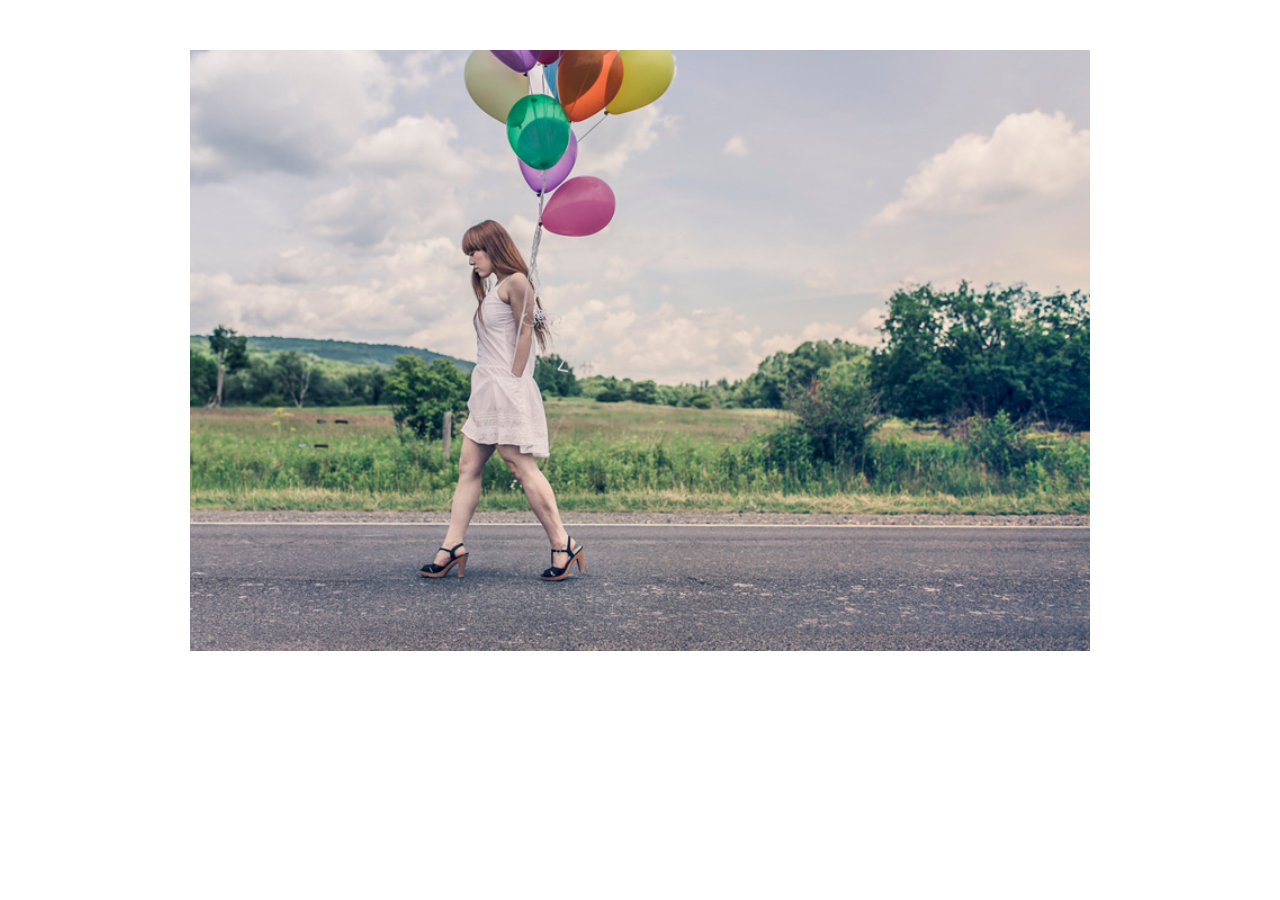
<file: Ideal-Image-Slider-JS-1.5.1/example/index.html>
<!doctype html>
<html>
<head>
	<meta charset="utf-8">
	<meta http-equiv="X-UA-Compatible" content="IE=edge">
	<title>Ideal Image Slider Example</title>
	<meta name="viewport" content="width=device-width, initial-scale=1">
	<link rel="stylesheet" href="css/normalize.css">
	<link rel="stylesheet" href="../ideal-image-slider.css">
	<link rel="stylesheet" href="../themes/default/default.css">
	<style media="screen">
	#slider {
		max-width: 900px;
		margin: 50px auto;
	}
	</style>
</head>
<body>

	<div id="slider">
		<img src="img/1.jpg" data-src-2x="img/1@2x.jpg" alt="Slide 1" />
		<img data-src="img/2.jpg" data-src-2x="img/2@2x.jpg" src="" alt="Slide 2" />
		<a href="http://example.com"><img data-src="img/3.jpg" data-src-2x="img/3@2x.jpg" src="" alt="Slide 3" /></a>
		<img data-src="img/4.jpg" data-src-2x="img/4@2x.jpg" src="" alt="Slide 4" />
	</div>

	<script src="../ideal-image-slider.js"></script>
	<script>
	var slider = new IdealImageSlider.Slider('#slider');
	slider.start();
	</script>
</body>
</html>
</file>
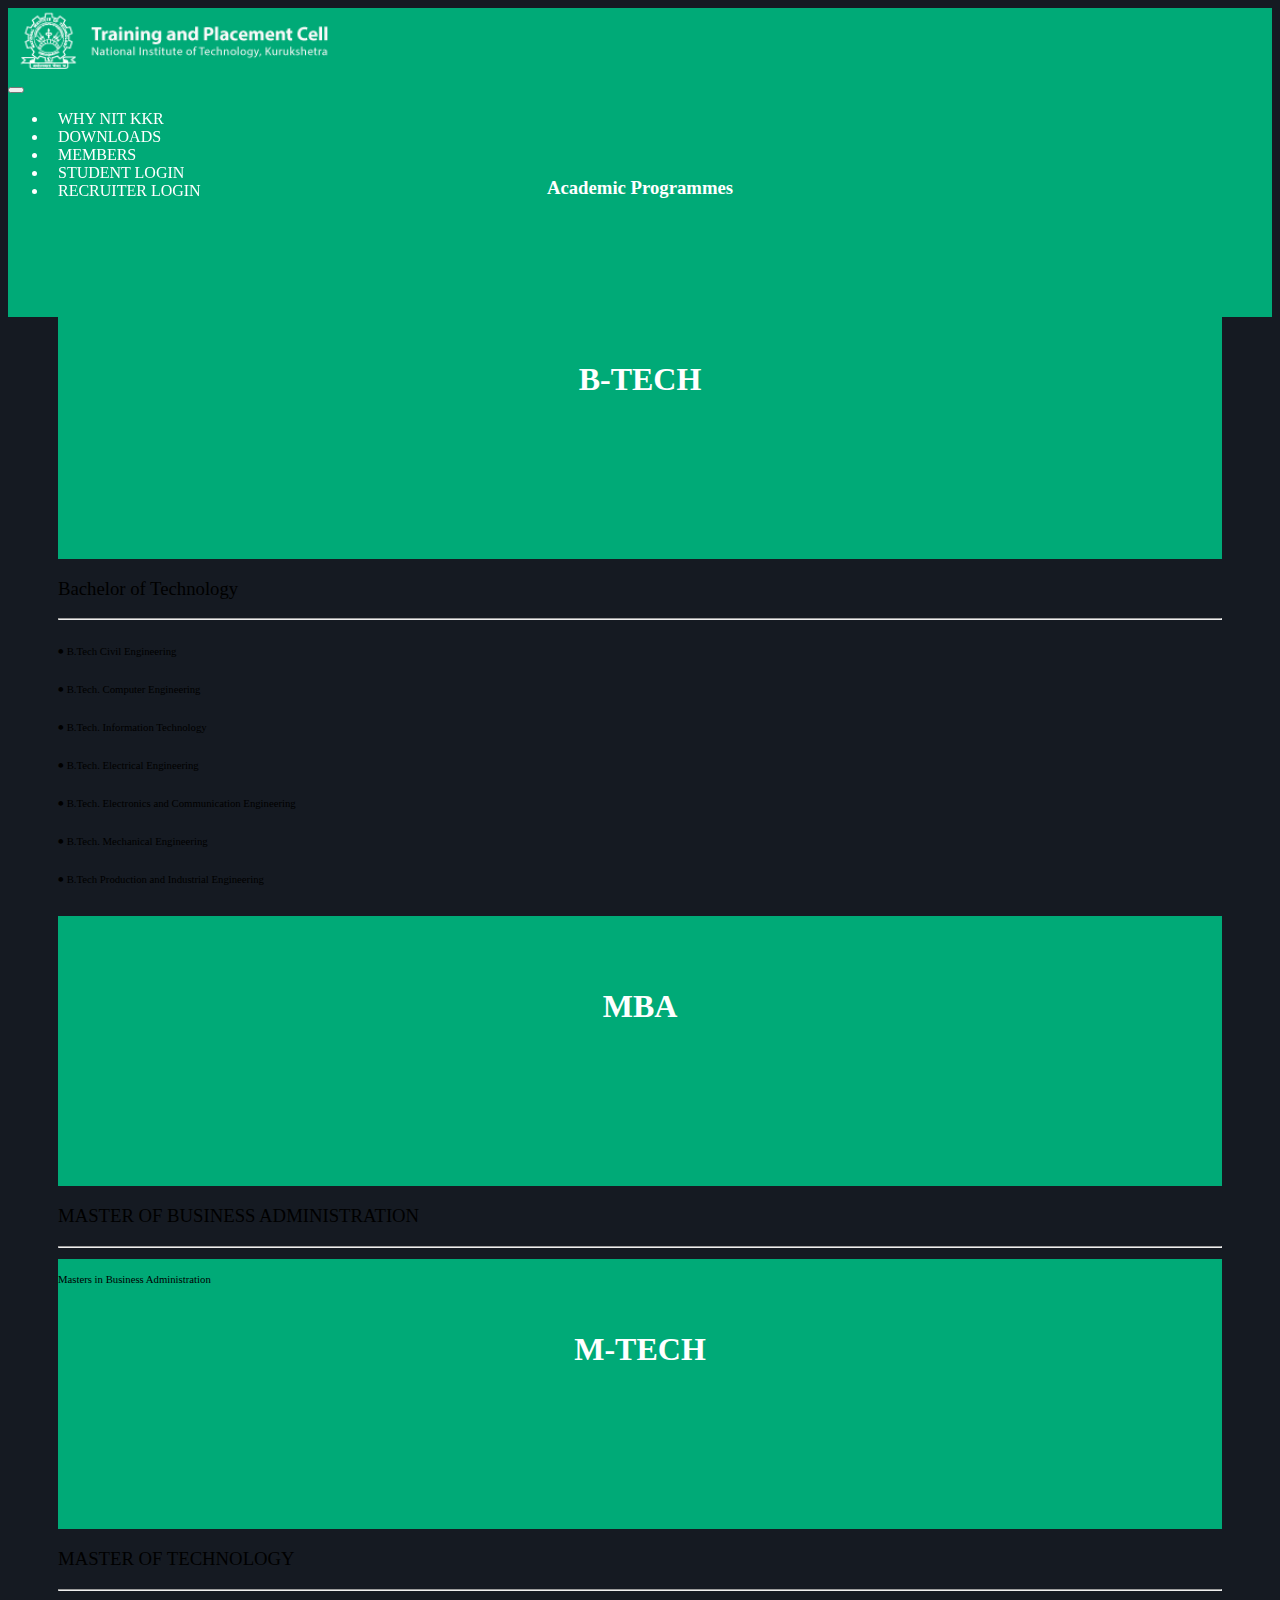
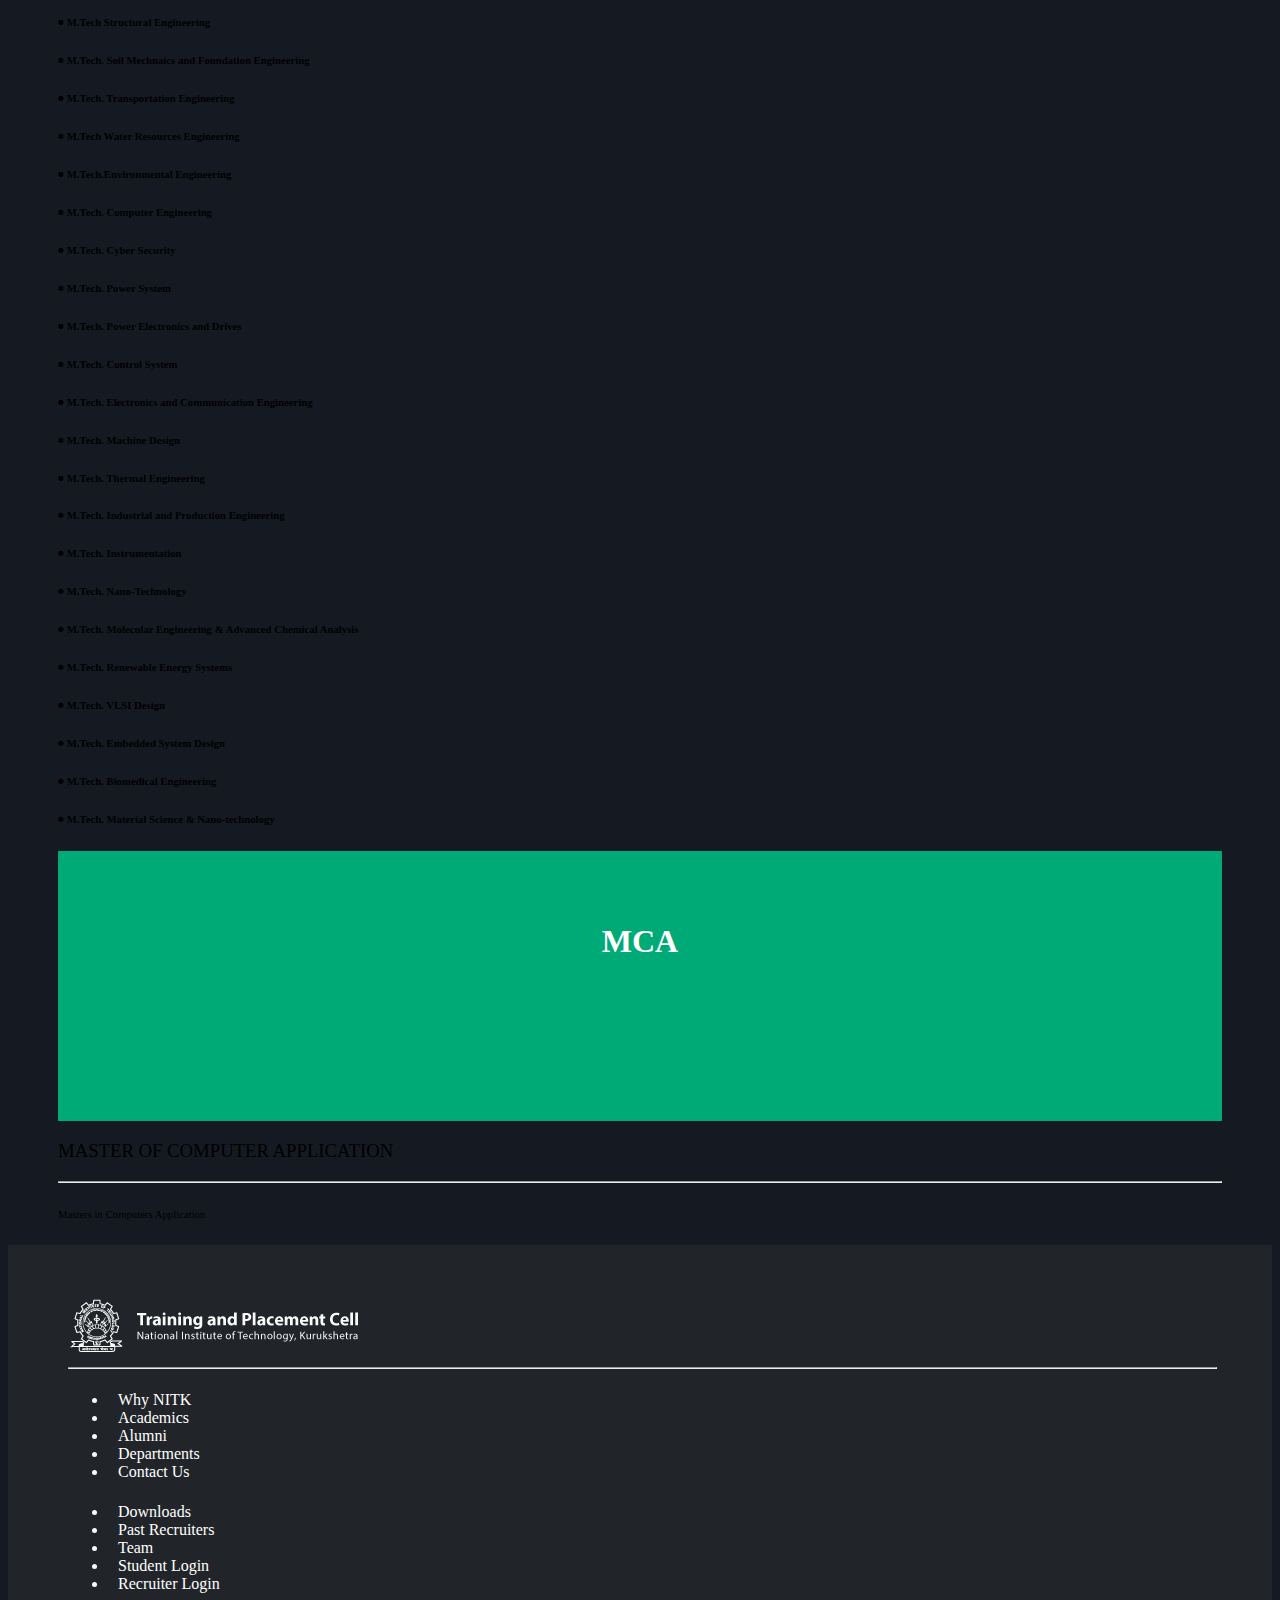
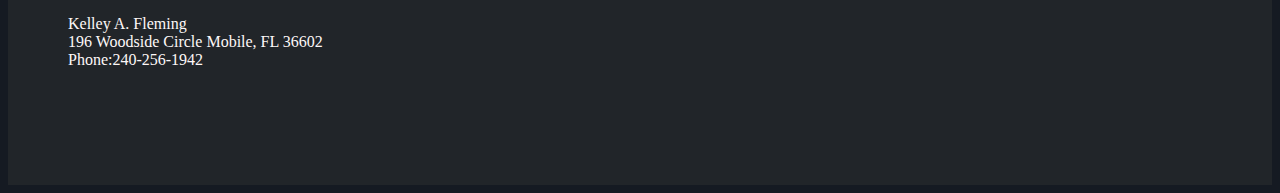
<file: academic_programs.html>
<!doctype html>
<html lang="en">

<head>
    <title>Hello, world!</title>
    <!-- Required meta tags -->
    <meta charset="utf-8">
    <meta name="viewport" content="width=device-width, initial-scale=1, shrink-to-fit=no">

    <!-- Bootstrap CSS -->
    <link rel="stylesheet" href="https://maxcdn.bootstrapcdn.com/bootstrap/4.0.0-beta/css/bootstrap.min.css" integrity="sha384-/Y6pD6FV/Vv2HJnA6t+vslU6fwYXjCFtcEpHbNJ0lyAFsXTsjBbfaDjzALeQsN6M" crossorigin="anonymous">
    <link rel="stylesheet" href="https://maxcdn.bootstrapcdn.com/font-awesome/4.4.0/css/font-awesome.min.css">
    <link rel="stylesheet" type="text/css" href="style.css">

    <link rel="stylesheet" href="why.css">
    <script src="https://code.jquery.com/jquery-3.2.1.min.js" integrity="sha256-hwg4gsxgFZhOsEEamdOYGBf13FyQuiTwlAQgxVSNgt4=" crossorigin="anonymous">
    </script>
</head>

<body>
    <!--navigation starts-->

    <nav class="navbar navbar-expand-lg navbar-light fixed-top" id="mainNav">
        <div class="container">
            <!-- <div class="row"> -->



            <div class="col-9 ">
                <a class="navbar-brand js-scroll-trigger " href="index.html"><img src="icons/logo1.png" height="100%" width="100%"></a>
            </div>
            <!-- <div class="col-6">
            <h4>Training & Placement Cell</h4>
            <h6 id="logo-text">National Institute Of Technology kkr</h6>
          </div> -->
            <div class="col-3">
                <button class="navbar-toggler navbar-toggler-right" type="button" data-toggle="collapse" data-target="#navbarResponsive" aria-controls="navbarResponsive" aria-expanded="false" aria-label="Toggle navigation">
                  <span class="navbar-toggler-icon"></span>
                  </button>

            </div>



        </div>
        </div>
        <!-- <a class="navbar-brand js-scroll-trigger" href="#page-top"><img src="icons/logo.png" height="62px" width="62px"><h6 id="logo-top">training & placement cell</h6></a> -->
        <!-- <button class="navbar-toggler navbar-toggler-right" type="button" data-toggle="collapse" data-target="#navbarResponsive" aria-controls="navbarResponsive" aria-expanded="false" aria-label="Toggle navigation">
        <span class="navbar-toggler-icon"></span>
      </button> -->
        <div class="collapse navbar-collapse" id="navbarResponsive" style="padding-right: 32px;">
            <ul class="navbar-nav ml-auto">
                <li class="nav-item">
                    <a class="nav-link color-change-2 js-scroll-trigger" href="why.html">WHY NIT KKR</a>
                </li>
                <li class="nav-item">
                    <a class="nav-link color-change-2 js-scroll-trigger" href="#services">DOWNLOADS</a>
                </li>
                <li class="nav-item">
                    <a class="nav-link color-change-2 js-scroll-trigger" href="members.html">MEMBERS</a>
                </li>
                <li class="nav-item">
                    <a class="nav-link color-change-2 js-scroll-trigger" href="#contact">STUDENT LOGIN</a>
                </li>
                <li class="nav-item">
                    <a class="nav-link color-change-2 js-scroll-trigger" href="#contact">RECRUITER LOGIN</a>
                </li>
            </ul>
        </div>
        </div>
    </nav>


    <!--navigaation ends-->

    <div class="jumbotron.fluid jumbo-1 ">
        <div class="container">
            <h3 class="display-3">Academic Programmes</h3>

        </div>
    </div>
    <div class="container.fluid m2" style="margin-left:50px;margin-right:50px">
        <div class="row">
            <div class="col-12 col-md-6">
                <div class="card" style="margin-top:-50px">
                    <div class="card-img-top " style="height:30vh;background-color:#00AA77;text-align:center">
                        <h1 class="display-3" style="color:white;padding-top:8vh">B-TECH</h1>
                    </div>
                    <div class="card-body " style="text-align:left">
                        <h3 style="font-weight:100">Bachelor of Technology </h3>
                        <hr>
                        <h6 style="font-weight:100">⦁ B.Tech Civil Engineering</h6>
                        <h6 style="font-weight:100">⦁ B.Tech. Computer Engineering</h6>
                        <h6 style="font-weight:100">⦁ B.Tech. Information Technology</h6>
                        <h6 style="font-weight:100">⦁ B.Tech. Electrical Engineering</h6>
                        <h6 style="font-weight:100">⦁ B.Tech. Electronics and Communication Engineering</h6>
                        <h6 style="font-weight:100">⦁ B.Tech. Mechanical Engineering</h6>
                        <h6 style="font-weight:100">⦁ B.Tech Production and Industrial Engineering
                        </h6>

                    </div>
                </div>
                <div class="card" style="margin-top:30px">
                    <div class="card-img-top " style="height:30vh;background-color:#00AA77;text-align:center">
                        <h1 class="display-3" style="color:white;padding-top:8vh">MBA</h1>
                    </div>
                    <div class="card-body " style="text-align:left">
                        <h3 style="font-weight:100">MASTER OF BUSINESS ADMINISTRATION </h3>
                        <hr>
                        <h6 style="font-weight:100">Masters in Business Administration</h6>

                    </div>
                </div>
            </div>

            <div class="col-12 col-md-6">
                <div class="card" style="margin-top:-50px">
                    <div class="card-img-top " style="height:30vh;background-color:#00AA77;text-align:center">
                        <h1 class="display-3" style="color:white;padding-top:8vh">M-TECH</h1>
                    </div>
                    <div class="card-body " style="text-align:left">
                        <h3 style="font-weight:100">MASTER OF TECHNOLOGY </h3>
                        <hr>
                        <h6>⦁ M.Tech Structural Engineering</h6>
                        <h6>⦁ M.Tech. Soil Mechnaics and Foundation Engineering</h6>
                        <h6>⦁ M.Tech. Transportation Engineering</h6>
                        <h6>⦁ M.Tech Water Resources Engineering</h6>
                        <h6> ⦁ M.Tech.Environmental Engineering</h6>
                        <h6>⦁ M.Tech. Computer Engineering</h6>
                        <h6>⦁ M.Tech. Cyber Security</h6>
                        <h6>⦁ M.Tech. Power System</h6>
                        <h6>⦁ M.Tech. Power Electronics and Drives</h6>
                        <h6>⦁ M.Tech. Control System</h6>
                        <h6>⦁ M.Tech. Electronics and Communication Engineering</h6>
                        <h6>⦁ M.Tech. Machine Design</h6>
                        <h6>⦁ M.Tech. Thermal Engineering</h6>
                        <h6>⦁ M.Tech. Industrial and Production Engineering</h6>
                        <h6>⦁ M.Tech. Instrumentation</h6>
                        <h6>⦁ M.Tech. Nano-Technology</h6>
                        <h6>⦁ M.Tech. Molecular Engineering & Advanced Chemical Analysis</h6>
                        <h6>⦁ M.Tech. Renewable Energy Systems</h6>
                        <h6>⦁ M.Tech. VLSI Design</h6>
                        <h6>⦁ M.Tech. Embedded System Design</h6>
                        <h6>⦁ M.Tech. Biomedical Engineering</h6>
                        <h6>⦁ M.Tech. Material Science & Nano-technology</h6>


                    </div>
                </div>
            </div>


        </div>

        <div class="row">


            <div class="col-12 col-md-6">
                <div class="card" style="margin-top:15px">
                    <div class="card-img-top " style="height:30vh;background-color:#00AA77;text-align:center">
                        <h1 class="display-3" style="color:white;padding-top:8vh">MCA</h1>
                    </div>
                    <div class="card-body " style="text-align:left">
                        <h3 style="font-weight:100">MASTER OF COMPUTER APPLICATION</h3>
                        <hr>
                        <h6 style="font-weight:100">Masters in Computers Application</h6>

                    </div>
                </div>
            </div>


        </div>
    </div>



    <!--******************************************footer starts**************************************************-->

    <footer class="page-footer ">

        <div class="container.fluid " style="padding-left:45px ">
            <div class="row ">
                <div class="col-12 ">
                    <img src="icons/logo1.png " alt="Training and Placement Cell ">
                    <hr class="hr1 ">

                </div>
            </div>
            <div class="row ">
                <div class="col-12 col-md-4 " style="text-decoration:none ">
                    <h5 class="title ">


                    </h5>
                    <ul style="text-decoration:none ">
                        <li>
                            <a href="#! ">Why NITK</a>
                        </li>
                        <li>
                            <a href="#! ">Academics</a>
                        </li>
                        <li><a href="#! ">Alumni</a></li>
                        <li><a href="#! ">Departments</a></li>
                        <li><a href="#! ">Contact Us</a></li>


                    </ul>

                </div>
                <div class="col-12 col-md-4 ">
                    <h5 class="title ">


                    </h5>
                    <ul>
                        <li><a href="#! ">Downloads</a></li>
                        <li><a href="#! ">Past Recruiters</a></li>
                        <li><a href="#! ">Team</a></li>
                        <li><a href="#! ">Student Login</a></li>
                        <li><a href="#! ">Recruiter Login</a></li>

                        </li>
                    </ul>

                </div>

                <div class="col-12 col-md-4 ">
                    <h5 class="title ">


                    </h5>

                    <p>Kelley A. Fleming </br>196 Woodside Circle Mobile, FL 36602</br> Phone:240-256-1942</p>

                </div>

            </div>

        </div>
    </footer>

    <!-- Optional JavaScript -->
    <script type="text/javascript " src="script.js "></script>
    <!-- jQuery first, then Popper.js, then Bootstrap JS -->
    <!-- <script src="https://code.jquery.com/jquery-3.2.1.slim.min.js " integrity="sha384-KJ3o2DKtIkvYIK3UENzmM7KCkRr/rE9/Qpg6aAZGJwFDMVNA/GpGFF93hXpG5KkN " crossorigin="anonymous "></script> -->
    <script src="https://cdnjs.cloudflare.com/ajax/libs/popper.js/1.12.3/umd/popper.min.js " integrity="sha384-vFJXuSJphROIrBnz7yo7oB41mKfc8JzQZiCq4NCceLEaO4IHwicKwpJf9c9IpFgh " crossorigin="anonymous "></script>
    <script src="https://maxcdn.bootstrapcdn.com/bootstrap/4.0.0-beta.2/js/bootstrap.min.js " integrity="sha384-alpBpkh1PFOepccYVYDB4do5UnbKysX5WZXm3XxPqe5iKTfUKjNkCk9SaVuEZflJ " crossorigin="anonymous "></script>
</body>

</html>
</file>
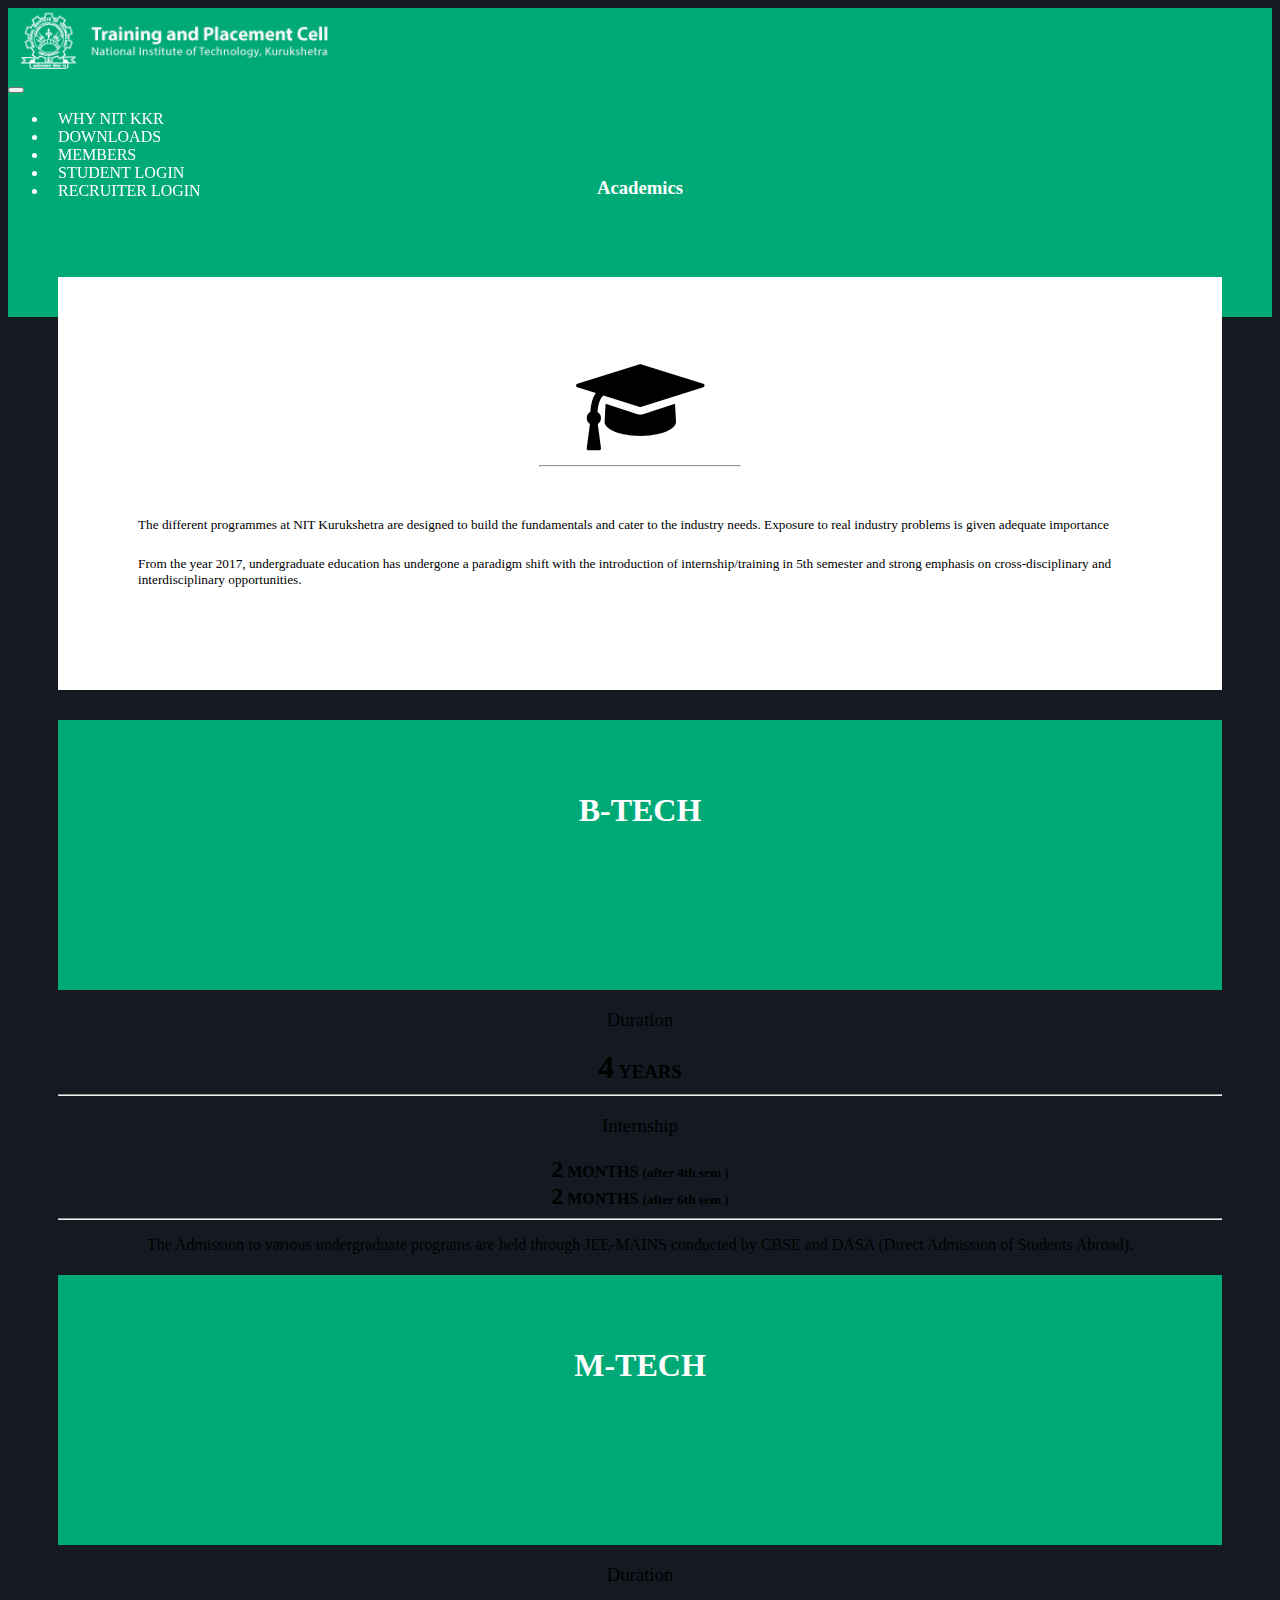
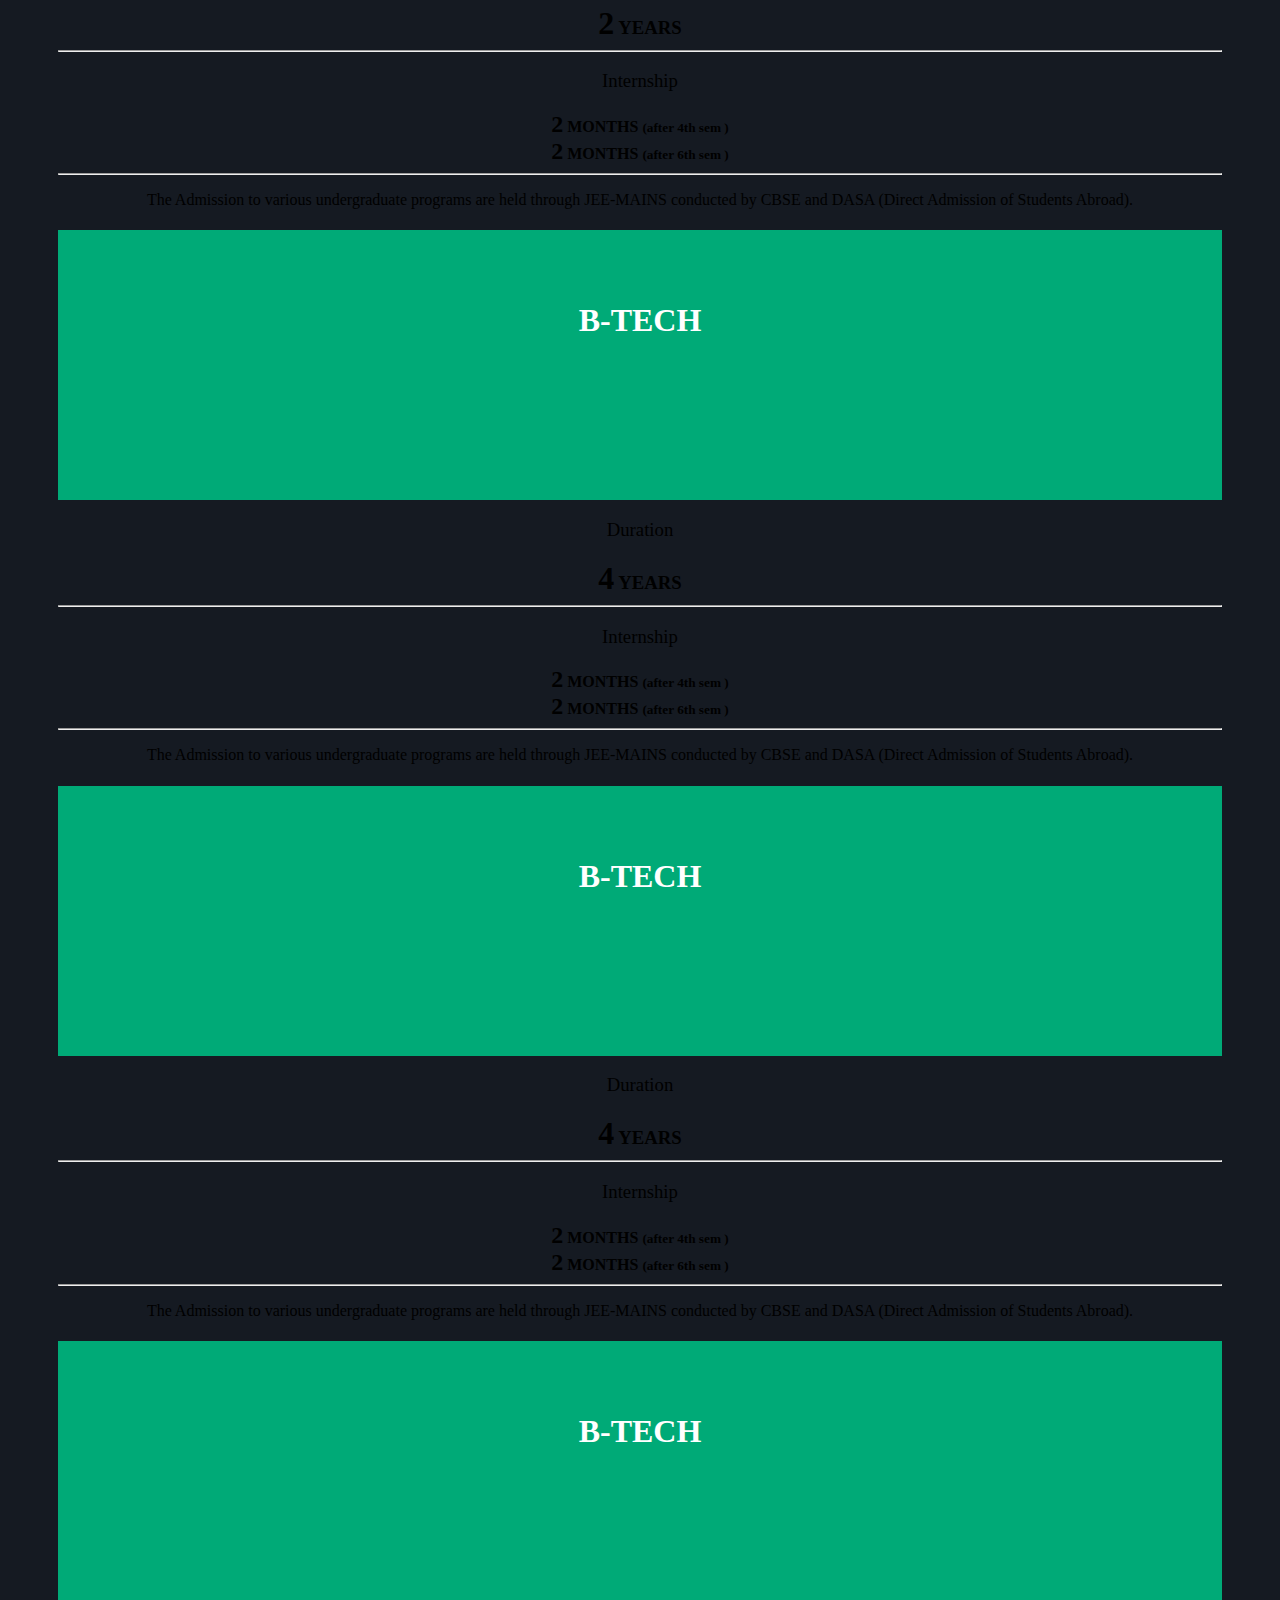
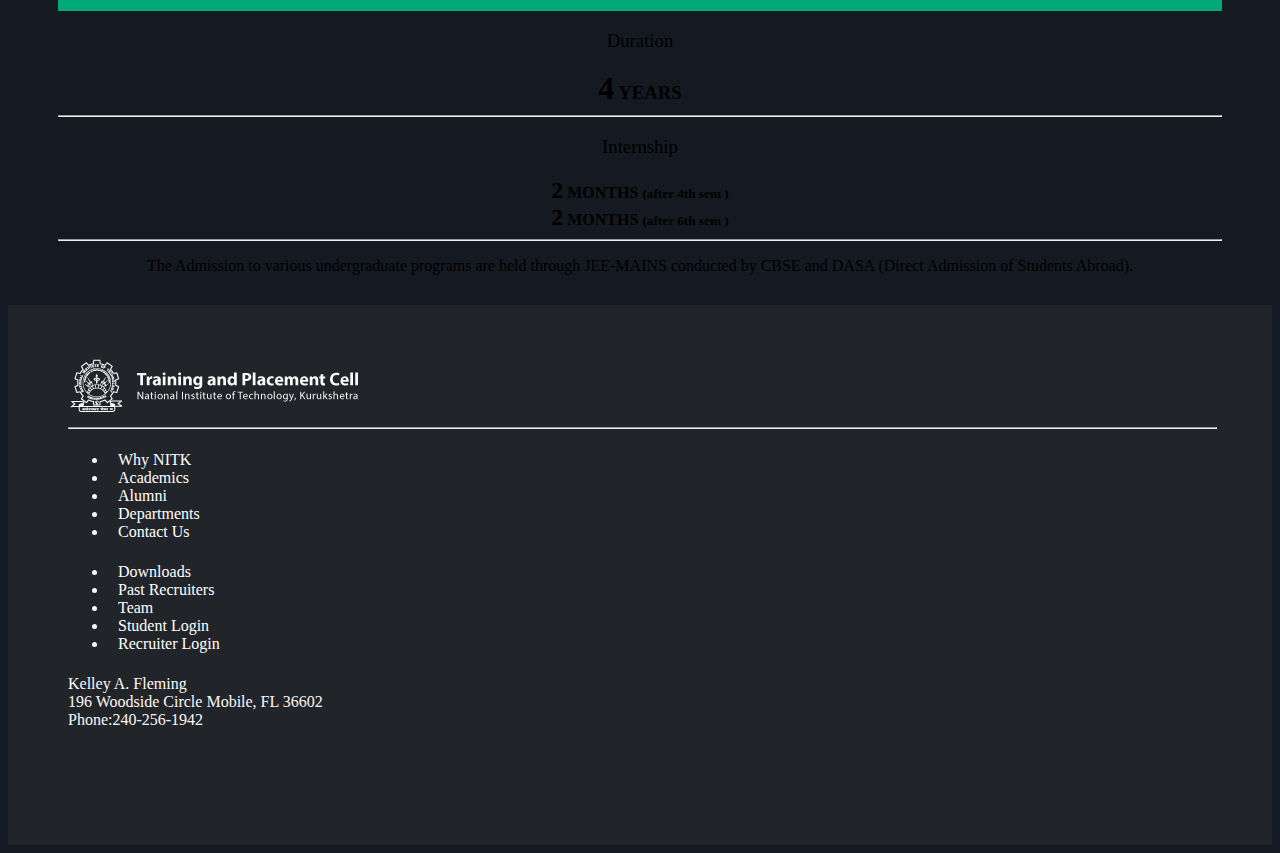
<file: academics.html>
<!doctype html>
<html lang="en">

<head>
    <title>Hello, world!</title>
    <!-- Required meta tags -->
    <meta charset="utf-8">
    <meta name="viewport" content="width=device-width, initial-scale=1, shrink-to-fit=no">

    <!-- Bootstrap CSS -->
    <link rel="stylesheet" href="https://maxcdn.bootstrapcdn.com/bootstrap/4.0.0-beta/css/bootstrap.min.css" integrity="sha384-/Y6pD6FV/Vv2HJnA6t+vslU6fwYXjCFtcEpHbNJ0lyAFsXTsjBbfaDjzALeQsN6M" crossorigin="anonymous">
    <link rel="stylesheet" href="https://maxcdn.bootstrapcdn.com/font-awesome/4.4.0/css/font-awesome.min.css">
    <link rel="stylesheet" type="text/css" href="style.css">

    <link rel="stylesheet" href="why.css">
    <script src="https://code.jquery.com/jquery-3.2.1.min.js" integrity="sha256-hwg4gsxgFZhOsEEamdOYGBf13FyQuiTwlAQgxVSNgt4=" crossorigin="anonymous">
    </script>
</head>

<body>
    <!--navigation starts-->

    <nav class="navbar navbar-expand-lg navbar-light fixed-top" id="mainNav">
        <div class="container">
            <!-- <div class="row"> -->



            <div class="col-9 ">
                <a class="navbar-brand js-scroll-trigger " href="index.html"><img src="icons/logo1.png" height="100%" width="100%"></a>
            </div>
            <!-- <div class="col-6">
            <h4>Training & Placement Cell</h4>
            <h6 id="logo-text">National Institute Of Technology kkr</h6>
          </div> -->
            <div class="col-3">
                <button class="navbar-toggler navbar-toggler-right" type="button" data-toggle="collapse" data-target="#navbarResponsive" aria-controls="navbarResponsive" aria-expanded="false" aria-label="Toggle navigation">
                  <span class="navbar-toggler-icon"></span>
                  </button>

            </div>



        </div>
        </div>
        <!-- <a class="navbar-brand js-scroll-trigger" href="#page-top"><img src="icons/logo.png" height="62px" width="62px"><h6 id="logo-top">training & placement cell</h6></a> -->
        <!-- <button class="navbar-toggler navbar-toggler-right" type="button" data-toggle="collapse" data-target="#navbarResponsive" aria-controls="navbarResponsive" aria-expanded="false" aria-label="Toggle navigation">
        <span class="navbar-toggler-icon"></span>
      </button> -->
        <div class="collapse navbar-collapse" id="navbarResponsive" style="padding-right: 32px;">
            <ul class="navbar-nav ml-auto">
                <li class="nav-item">
                    <a class="nav-link color-change-2 js-scroll-trigger" href="why.html">WHY NIT KKR</a>
                </li>
                <li class="nav-item">
                    <a class="nav-link color-change-2 js-scroll-trigger" href="#services">DOWNLOADS</a>
                </li>
                <li class="nav-item">
                    <a class="nav-link color-change-2 js-scroll-trigger" href="members.html">MEMBERS</a>
                </li>
                <li class="nav-item">
                    <a class="nav-link color-change-2 js-scroll-trigger" href="#contact">STUDENT LOGIN</a>
                </li>
                <li class="nav-item">
                    <a class="nav-link color-change-2 js-scroll-trigger" href="#contact">RECRUITER LOGIN</a>
                </li>
            </ul>
        </div>
        </div>
    </nav>


    <!--navigaation ends-->

    <div class="jumbotron.fluid jumbo-1 ">
        <div class="container">
            <h3 class="display-3">Academics</h3>

        </div>
    </div>
    <div class="card c1" style="margin-left:50px;margin-right:50px;background-color:white;padding:80px;margin-top:-40px">
        <div class="row">
            <div class="col-12" style="text-align:center">
                <i class="fa fa-graduation-cap" style="font-size:100px" aria-hidden="true"></i>
                <hr style="width:20%;margin-bottom:50px">
            </div>
            <div class="col-12">

                <h5 style="font-weight:400">The different programmes at NIT Kurukshetra are designed to build the fundamentals and cater to the industry needs. Exposure to real industry problems is given adequate importance</h5>
                <h5 style="font-weight:400">From the year 2017, undergraduate education has undergone a paradigm shift with the introduction of internship/training in 5th semester and strong emphasis on cross-disciplinary and interdisciplinary opportunities.
                </h5>
            </div>
        </div>
    </div>

    <div class="container.fluid m1" style="margin-top:30px;margin-left:50px;margin-right:50px">
        <div class="row">
            <div class="col-12 col-md-4">
                <div class="card">
                    <div class="card-img-top " style="height:30vh;background-color:#00AA77;text-align:center">
                        <h1 class="display-3" style="color:white;padding-top:8vh">B-TECH</h1>
                    </div>
                    <div class="card-body " style="text-align:center">
                        <h3 style="font-weight:100">Duration</h3>
                        <h1 style="display:inline">4</h1>
                        <h3 style="display:inline">YEARS</h3>
                        <hr>
                        <h3 style="font-weight:100">Internship</h3>
                        <h2 style="display:inline">2</h2>
                        <h4 style="display:inline">MONTHS</h4>
                        <h5 style="display:inline">(after 4th sem )</h5>
                        </br>

                        <h2 style="display:inline">2</h2>
                        <h4 style="display:inline">MONTHS</h4>
                        <h5 style="display:inline">(after 6th sem )</h5>
                        <hr>
                        <p>The Admission to various undergraduate programs are held through JEE-MAINS conducted by CBSE and DASA (Direct Admission of Students Abroad). </p>
                    </div>
                </div>
            </div>


            <div class="col-12 col-md-4">
                <div class="card">
                    <div class="card-img-top " style="height:30vh;background-color:#00AA77;text-align:center">
                        <h1 class="display-3" style="color:white;padding-top:8vh">M-TECH</h1>
                    </div>
                    <div class="card-body " style="text-align:center">
                        <h3 style="font-weight:100">Duration</h3>
                        <h1 style="display:inline">2</h1>
                        <h3 style="display:inline">YEARS</h3>
                        <hr>
                        <h3 style="font-weight:100">Internship</h3>
                        <h2 style="display:inline">2</h2>
                        <h4 style="display:inline">MONTHS</h4>
                        <h5 style="display:inline">(after 4th sem )</h5>
                        </br>

                        <h2 style="display:inline">2</h2>
                        <h4 style="display:inline">MONTHS</h4>
                        <h5 style="display:inline">(after 6th sem )</h5>
                        <hr>
                        <p>The Admission to various undergraduate programs are held through JEE-MAINS conducted by CBSE and DASA (Direct Admission of Students Abroad). </p>
                    </div>
                </div>
            </div>


            <div class="col-12 col-md-4">
                <div class="card">
                    <div class="card-img-top " style="height:30vh;background-color:#00AA77;text-align:center">
                        <h1 class="display-3" style="color:white;padding-top:8vh">B-TECH</h1>
                    </div>
                    <div class="card-body " style="text-align:center">
                        <h3 style="font-weight:100">Duration</h3>
                        <h1 style="display:inline">4</h1>
                        <h3 style="display:inline">YEARS</h3>
                        <hr>
                        <h3 style="font-weight:100">Internship</h3>
                        <h2 style="display:inline">2</h2>
                        <h4 style="display:inline">MONTHS</h4>
                        <h5 style="display:inline">(after 4th sem )</h5>
                        </br>

                        <h2 style="display:inline">2</h2>
                        <h4 style="display:inline">MONTHS</h4>
                        <h5 style="display:inline">(after 6th sem )</h5>
                        <hr>
                        <p>The Admission to various undergraduate programs are held through JEE-MAINS conducted by CBSE and DASA (Direct Admission of Students Abroad). </p>
                    </div>
                </div>
            </div>
        </div>

        <div class="row " style="margin-top:20px;margin-bottom:30px">
            <div class="col-12 col-md-4">
                <div class="card">
                    <div class="card-img-top " style="height:30vh;background-color:#00AA77;text-align:center">
                        <h1 class="display-3" style="color:white;padding-top:8vh">B-TECH</h1>
                    </div>
                    <div class="card-body " style="text-align:center">
                        <h3 style="font-weight:100">Duration</h3>
                        <h1 style="display:inline">4</h1>
                        <h3 style="display:inline">YEARS</h3>
                        <hr>
                        <h3 style="font-weight:100">Internship</h3>
                        <h2 style="display:inline">2</h2>
                        <h4 style="display:inline">MONTHS</h4>
                        <h5 style="display:inline">(after 4th sem )</h5>
                        </br>

                        <h2 style="display:inline">2</h2>
                        <h4 style="display:inline">MONTHS</h4>
                        <h5 style="display:inline">(after 6th sem )</h5>
                        <hr>
                        <p>The Admission to various undergraduate programs are held through JEE-MAINS conducted by CBSE and DASA (Direct Admission of Students Abroad). </p>
                    </div>
                </div>
            </div>


            <div class="col-12 col-md-4">
                <div class="card">
                    <div class="card-img-top " style="height:30vh;background-color:#00AA77;text-align:center">
                        <h1 class="display-3" style="color:white;padding-top:8vh">B-TECH</h1>
                    </div>
                    <div class="card-body " style="text-align:center">
                        <h3 style="font-weight:100">Duration</h3>
                        <h1 style="display:inline">4</h1>
                        <h3 style="display:inline">YEARS</h3>
                        <hr>
                        <h3 style="font-weight:100">Internship</h3>
                        <h2 style="display:inline">2</h2>
                        <h4 style="display:inline">MONTHS</h4>
                        <h5 style="display:inline">(after 4th sem )</h5>
                        </br>

                        <h2 style="display:inline">2</h2>
                        <h4 style="display:inline">MONTHS</h4>
                        <h5 style="display:inline">(after 6th sem )</h5>
                        <hr>
                        <p>The Admission to various undergraduate programs are held through JEE-MAINS conducted by CBSE and DASA (Direct Admission of Students Abroad). </p>
                    </div>
                </div>
            </div>



        </div>
    </div>


    <!--******************************************footer starts**************************************************-->

    <footer class="page-footer ">

        <div class="container.fluid " style="padding-left:45px ">
            <div class="row ">
                <div class="col-12 ">
                    <img src="icons/logo1.png " alt="Training and Placement Cell ">
                    <hr class="hr1 ">

                </div>
            </div>
            <div class="row ">
                <div class="col-12 col-md-4 " style="text-decoration:none ">
                    <h5 class="title ">


                    </h5>
                    <ul style="text-decoration:none ">
                        <li>
                            <a href="#! ">Why NITK</a>
                        </li>
                        <li>
                            <a href="#! ">Academics</a>
                        </li>
                        <li><a href="#! ">Alumni</a></li>
                        <li><a href="#! ">Departments</a></li>
                        <li><a href="#! ">Contact Us</a></li>


                    </ul>

                </div>
                <div class="col-12 col-md-4 ">
                    <h5 class="title ">


                    </h5>
                    <ul>
                        <li><a href="#! ">Downloads</a></li>
                        <li><a href="#! ">Past Recruiters</a></li>
                        <li><a href="#! ">Team</a></li>
                        <li><a href="#! ">Student Login</a></li>
                        <li><a href="#! ">Recruiter Login</a></li>

                        </li>
                    </ul>

                </div>

                <div class="col-12 col-md-4 ">
                    <h5 class="title ">


                    </h5>

                    <p>Kelley A. Fleming </br>196 Woodside Circle Mobile, FL 36602</br> Phone:240-256-1942</p>

                </div>

            </div>

        </div>
    </footer>

    <!-- Optional JavaScript -->
    <script type="text/javascript " src="script.js "></script>
    <!-- jQuery first, then Popper.js, then Bootstrap JS -->
    <!-- <script src="https://code.jquery.com/jquery-3.2.1.slim.min.js " integrity="sha384-KJ3o2DKtIkvYIK3UENzmM7KCkRr/rE9/Qpg6aAZGJwFDMVNA/GpGFF93hXpG5KkN " crossorigin="anonymous "></script> -->
    <script src="https://cdnjs.cloudflare.com/ajax/libs/popper.js/1.12.3/umd/popper.min.js " integrity="sha384-vFJXuSJphROIrBnz7yo7oB41mKfc8JzQZiCq4NCceLEaO4IHwicKwpJf9c9IpFgh " crossorigin="anonymous "></script>
    <script src="https://maxcdn.bootstrapcdn.com/bootstrap/4.0.0-beta.2/js/bootstrap.min.js " integrity="sha384-alpBpkh1PFOepccYVYDB4do5UnbKysX5WZXm3XxPqe5iKTfUKjNkCk9SaVuEZflJ " crossorigin="anonymous "></script>
</body>

</html>
</file>
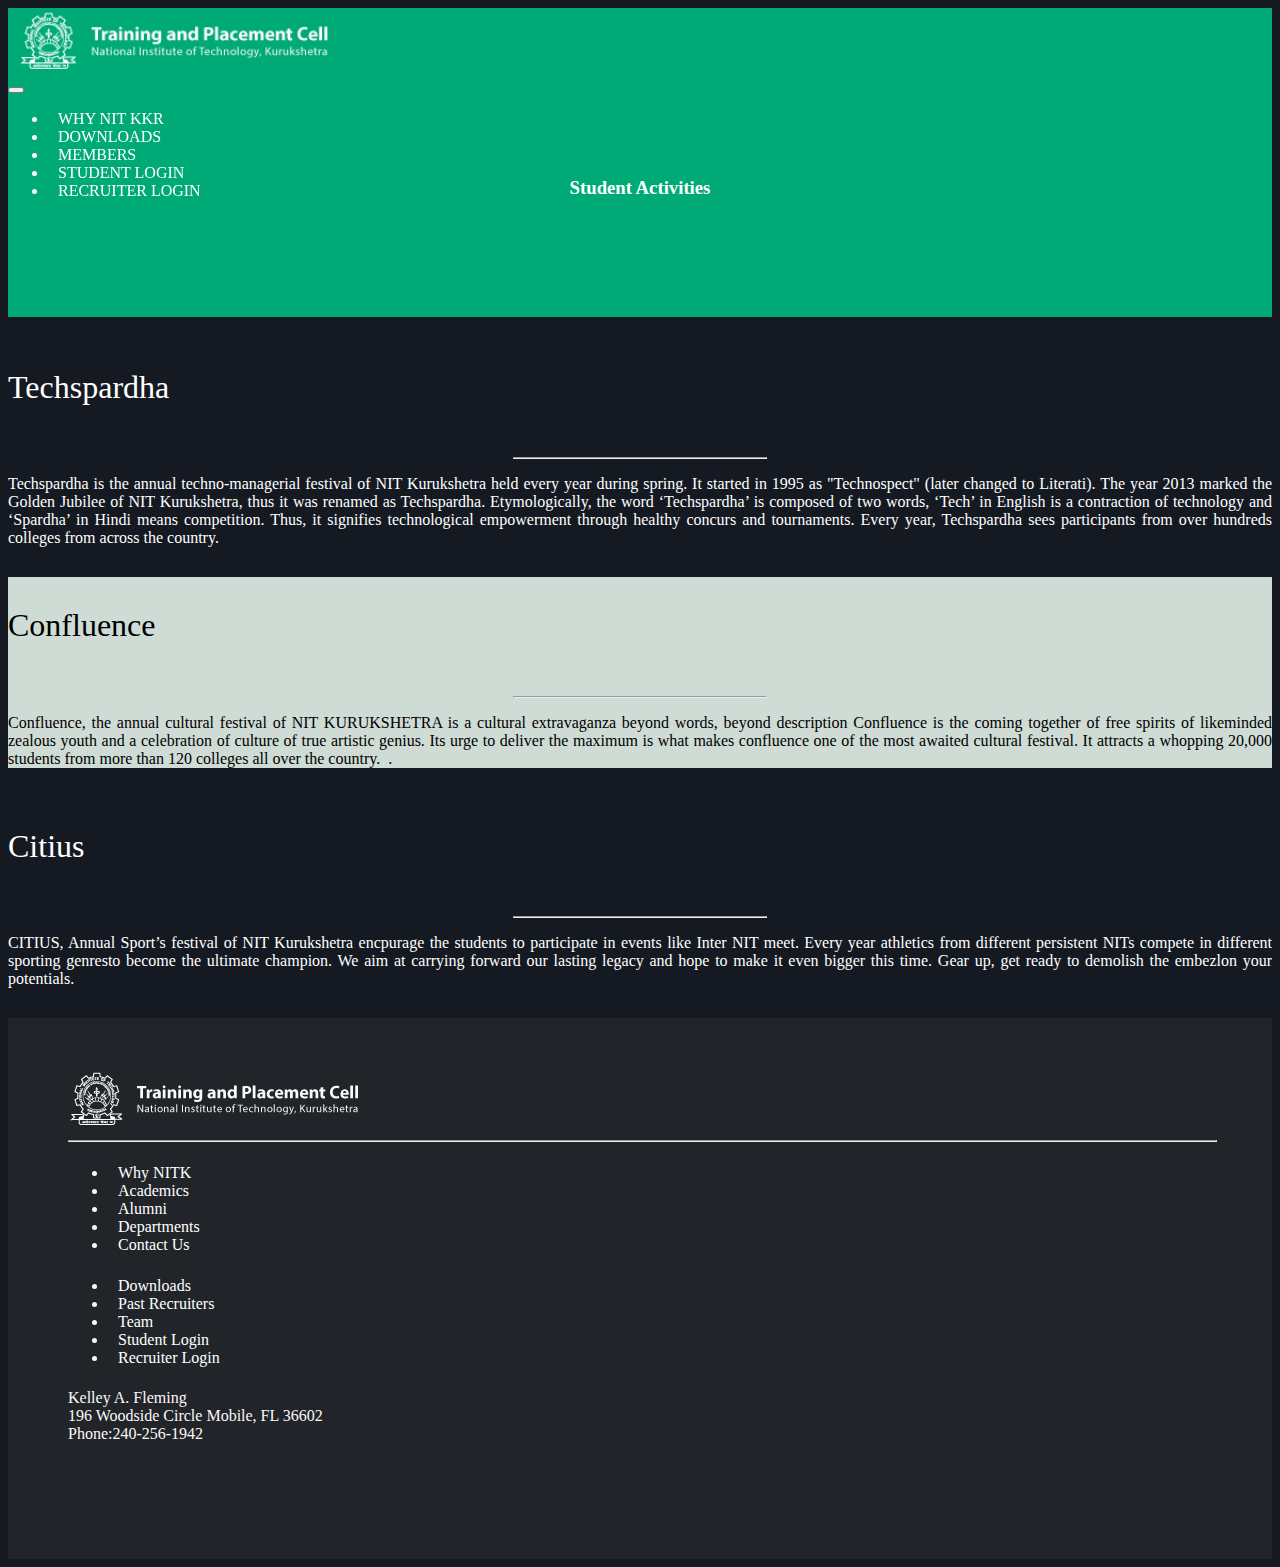
<file: activities.html>
<!doctype html>
<html lang="en">

<head>
    <title>Hello, world!</title>
    <!-- Required meta tags -->
    <meta charset="utf-8">
    <meta name="viewport" content="width=device-width, initial-scale=1, shrink-to-fit=no">

    <!-- Bootstrap CSS -->
    <link rel="stylesheet" href="https://maxcdn.bootstrapcdn.com/bootstrap/4.0.0-beta/css/bootstrap.min.css" integrity="sha384-/Y6pD6FV/Vv2HJnA6t+vslU6fwYXjCFtcEpHbNJ0lyAFsXTsjBbfaDjzALeQsN6M" crossorigin="anonymous">
    <link rel="stylesheet" href="https://maxcdn.bootstrapcdn.com/font-awesome/4.4.0/css/font-awesome.min.css">
    <link rel="stylesheet" type="text/css" href="style.css">

    <link rel="stylesheet" href="why.css">
    <script src="https://code.jquery.com/jquery-3.2.1.min.js" integrity="sha256-hwg4gsxgFZhOsEEamdOYGBf13FyQuiTwlAQgxVSNgt4=" crossorigin="anonymous">
    </script>
</head>

<body>
    <!--navigation starts-->

    <nav class="navbar navbar-expand-lg navbar-light fixed-top" id="mainNav">
        <div class="container">
            <!-- <div class="row"> -->



            <div class="col-9 ">
                <a class="navbar-brand js-scroll-trigger " href="index.html"><img src="icons/logo1.png" height="100%" width="100%"></a>
            </div>
            <!-- <div class="col-6">
            <h4>Training & Placement Cell</h4>
            <h6 id="logo-text">National Institute Of Technology kkr</h6>
          </div> -->
            <div class="col-3">
                <button class="navbar-toggler navbar-toggler-right" type="button" data-toggle="collapse" data-target="#navbarResponsive" aria-controls="navbarResponsive" aria-expanded="false" aria-label="Toggle navigation">
                  <span class="navbar-toggler-icon"></span>
                  </button>

            </div>



        </div>
        </div>
        <!-- <a class="navbar-brand js-scroll-trigger" href="#page-top"><img src="icons/logo.png" height="62px" width="62px"><h6 id="logo-top">training & placement cell</h6></a> -->
        <!-- <button class="navbar-toggler navbar-toggler-right" type="button" data-toggle="collapse" data-target="#navbarResponsive" aria-controls="navbarResponsive" aria-expanded="false" aria-label="Toggle navigation">
        <span class="navbar-toggler-icon"></span>
      </button> -->
        <div class="collapse navbar-collapse" id="navbarResponsive" style="padding-right: 32px;">
            <ul class="navbar-nav ml-auto">
                <li class="nav-item">
                    <a class="nav-link color-change-2 js-scroll-trigger" href="why.html">WHY NIT KKR</a>
                </li>
                <li class="nav-item">
                    <a class="nav-link color-change-2 js-scroll-trigger" href="#services">DOWNLOADS</a>
                </li>
                <li class="nav-item">
                    <a class="nav-link color-change-2 js-scroll-trigger" href="members.html">MEMBERS</a>
                </li>
                <li class="nav-item">
                    <a class="nav-link color-change-2 js-scroll-trigger" href="#contact">STUDENT LOGIN</a>
                </li>
                <li class="nav-item">
                    <a class="nav-link color-change-2 js-scroll-trigger" href="#contact">RECRUITER LOGIN</a>
                </li>
            </ul>
        </div>
        </div>
    </nav>


    <!--navigaation ends-->

    <div class="jumbotron.fluid jumbo-1 ">
        <div class="container">
            <h3 class="display-3">Student Activities</h3>

        </div>
    </div>
    <div class="container.fluid" style="color:white">
        <div class="row">
            <div class="container">
                <div class="row">
                    <div class="col-12 col-md-6" style="text-align:justify">
                        <h1 style="font-weight:100;padding-top:30px;padding-bottom:30px">Techspardha</h1>
                        <hr style="width:20%" align:left>
                        <p style="font-weight:100;margin-bottom:30px">Techspardha is the annual techno-managerial festival of NIT Kurukshetra held every year during spring. It started in 1995 as "Technospect" (later changed to Literati). The year 2013 marked the Golden Jubilee of NIT Kurukshetra,
                            thus it was renamed as Techspardha. Etymologically, the word ‘Techspardha’ is composed of two words, ‘Tech’ in English is a contraction of technology and ‘Spardha’ in Hindi means competition. Thus, it signifies technological
                            empowerment through healthy concurs and tournaments. Every year, Techspardha sees participants from over hundreds colleges from across the country.</p>
                    </div>
                    <div class="col-12 col-md-6">

                    </div>
                </div>
            </div>
        </div>
    </div>
    <div class="container.fluid" style="background-color:#CFDBD5">
        <div class="row">
            <div class="container">
                <div class="row">
                    <div class="col-12 col-md-6">

                    </div>
                    <div class="col-12 col-md-6" style="text-align:justify">
                        <h1 style="font-weight:100;padding-top:30px;padding-bottom:30px">Confluence</h1>
                        <hr style="width:20%" align:left>
                        <p style="font-weight:100;margin-bottom:30px">Confluence, the annual cultural festival of NIT KURUKSHETRA is a cultural extravaganza beyond words, beyond description Confluence is the coming together of free spirits of likeminded zealous youth and a celebration of culture
                            of true artistic genius. Its urge to deliver the maximum is what makes confluence one of the most awaited cultural festival. It attracts a whopping 20,000 students from more than 120 colleges all over the country.  .
                        </p>

                    </div>
                </div>
            </div>
        </div>
    </div>
    <div class="container.fluid" style="color:white">
        <div class="row">
            <div class="container">
                <div class="row">
                    <div class="col-12 col-md-6" style="text-align:justify">
                        <h1 style="font-weight:100;padding-top:30px;padding-bottom:30px">Citius</h1>
                        <hr style="width:20%" align:left>
                        <p style="font-weight:100;margin-bottom:30px">CITIUS, Annual Sport’s festival of NIT Kurukshetra encpurage the students to participate in events like Inter NIT meet. Every year athletics from different persistent NITs compete in different sporting genresto become the ultimate
                            champion. We aim at carrying forward our lasting legacy and hope to make it even bigger this time. Gear up, get ready to demolish the embezlon your potentials.</p>
                    </div>
                    <div class="col-12 col-md-6">

                    </div>
                </div>
            </div>


        </div>
    </div>
    </div>


    <!--******************************************footer starts**************************************************-->

    <footer class="page-footer ">

        <div class="container.fluid " style="padding-left:45px ">
            <div class="row ">
                <div class="col-12 ">
                    <img src="icons/logo1.png " alt="Training and Placement Cell ">
                    <hr class="hr1 ">

                </div>
            </div>
            <div class="row ">
                <div class="col-12 col-md-4 " style="text-decoration:none ">
                    <h5 class="title ">


                    </h5>
                    <ul style="text-decoration:none ">
                        <li>
                            <a href="why.html">Why NITK</a>
                        </li>
                        <li>
                            <a href="#! ">Academics</a>
                        </li>
                        <li><a href="#! ">Alumni</a></li>
                        <li><a href="#! ">Departments</a></li>
                        <li><a href="#! ">Contact Us</a></li>


                    </ul>

                </div>
                <div class="col-12 col-md-4 ">
                    <h5 class="title ">


                    </h5>
                    <ul>
                        <li><a href="#! ">Downloads</a></li>
                        <li><a href="#! ">Past Recruiters</a></li>
                        <li><a href="#! ">Team</a></li>
                        <li><a href="#! ">Student Login</a></li>
                        <li><a href="#! ">Recruiter Login</a></li>

                        </li>
                    </ul>

                </div>

                <div class="col-12 col-md-4 ">
                    <h5 class="title ">


                    </h5>

                    <p>Kelley A. Fleming </br>196 Woodside Circle Mobile, FL 36602</br> Phone:240-256-1942</p>

                </div>

            </div>

        </div>
    </footer>

    <!-- Optional JavaScript -->
    <script type="text/javascript " src="script.js "></script>
    <!-- jQuery first, then Popper.js, then Bootstrap JS -->
    <!-- <script src="https://code.jquery.com/jquery-3.2.1.slim.min.js " integrity="sha384-KJ3o2DKtIkvYIK3UENzmM7KCkRr/rE9/Qpg6aAZGJwFDMVNA/GpGFF93hXpG5KkN " crossorigin="anonymous "></script> -->
    <script src="https://cdnjs.cloudflare.com/ajax/libs/popper.js/1.12.3/umd/popper.min.js " integrity="sha384-vFJXuSJphROIrBnz7yo7oB41mKfc8JzQZiCq4NCceLEaO4IHwicKwpJf9c9IpFgh " crossorigin="anonymous "></script>
    <script src="https://maxcdn.bootstrapcdn.com/bootstrap/4.0.0-beta.2/js/bootstrap.min.js " integrity="sha384-alpBpkh1PFOepccYVYDB4do5UnbKysX5WZXm3XxPqe5iKTfUKjNkCk9SaVuEZflJ " crossorigin="anonymous "></script>
</body>

</html>
</file>
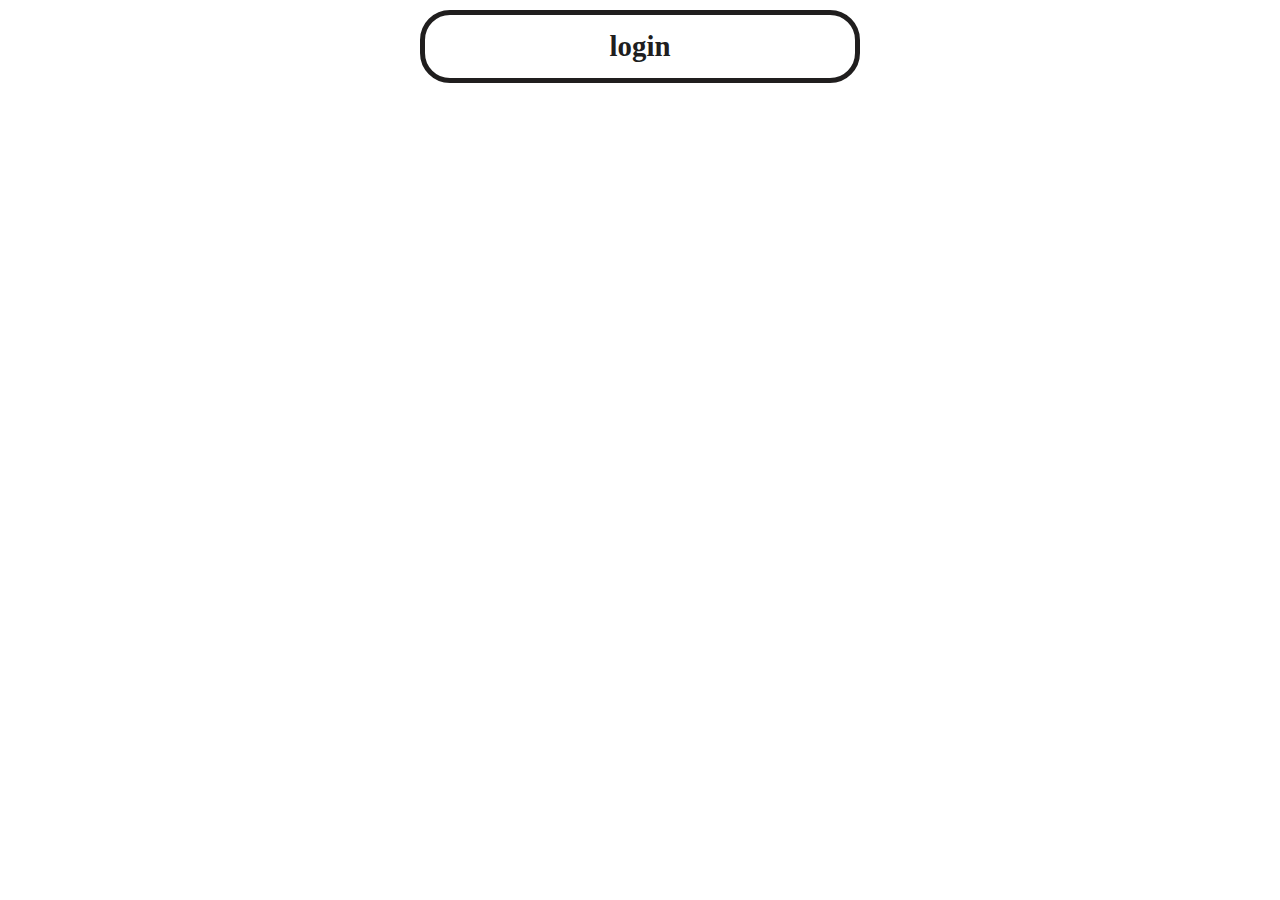
<file: button.html>
<!DOCTYPE html>
<html>
    <head>
            <link rel="stylesheet" type="text/css" href="style2.css">
        <body>
            <a href="#login" id="button">login</a>
        </body>
    </head>
</html>
</file>
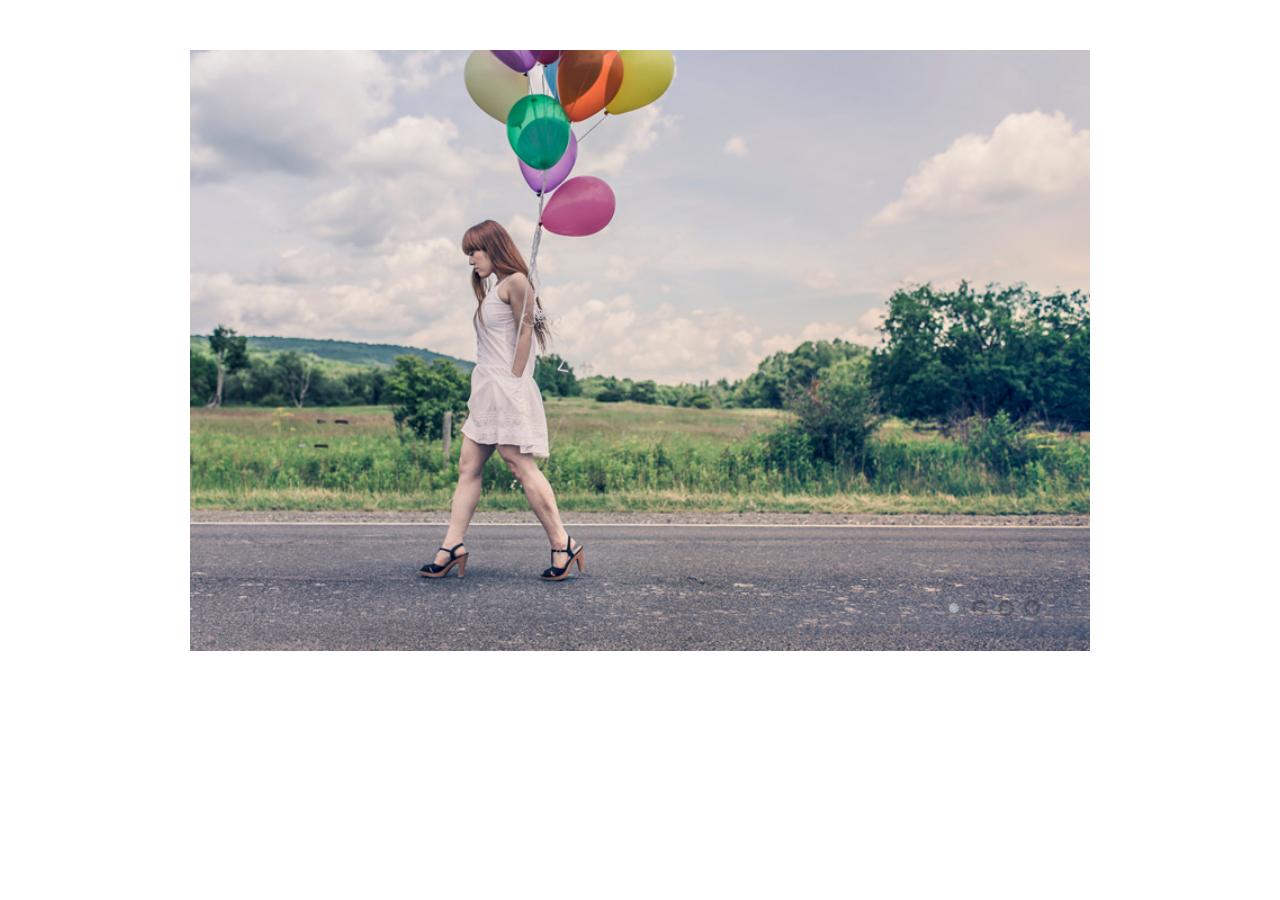
<file: Ideal-Image-Slider-JS-1.5.1/example/bullet-nav.html>
<!doctype html>
<html>
<head>
	<meta charset="utf-8">
	<meta http-equiv="X-UA-Compatible" content="IE=edge">
	<title>Bullet Navigation - Ideal Image Slider Example</title>
	<meta name="viewport" content="width=device-width, initial-scale=1">
	<link rel="stylesheet" href="css/normalize.css">
	<link rel="stylesheet" href="../ideal-image-slider.css">
	<link rel="stylesheet" href="../themes/default/default.css">
	<style media="screen">
	#slider {
		max-width: 900px;
		margin: 50px auto;
	}
	</style>
</head>
<body>

	<div id="slider">
		<img src="img/1.jpg" data-src-2x="img/1@2x.jpg" alt="Slide 1" />
		<img data-src="img/2.jpg" data-src-2x="img/2@2x.jpg" src="" alt="Slide 2" />
		<a href="http://example.com"><img data-src="img/3.jpg" data-src-2x="img/3@2x.jpg" src="" alt="Slide 3" /></a>
		<img data-src="img/4.jpg" data-src-2x="img/4@2x.jpg" src="" alt="Slide 4" />
	</div>

	<script src="../ideal-image-slider.js"></script>
	<script src="../extensions/bullet-nav/iis-bullet-nav.js"></script>
	<script>
	var slider = new IdealImageSlider.Slider('#slider');
	slider.addBulletNav();
	slider.start();
	</script>
</body>
</html>
</file>
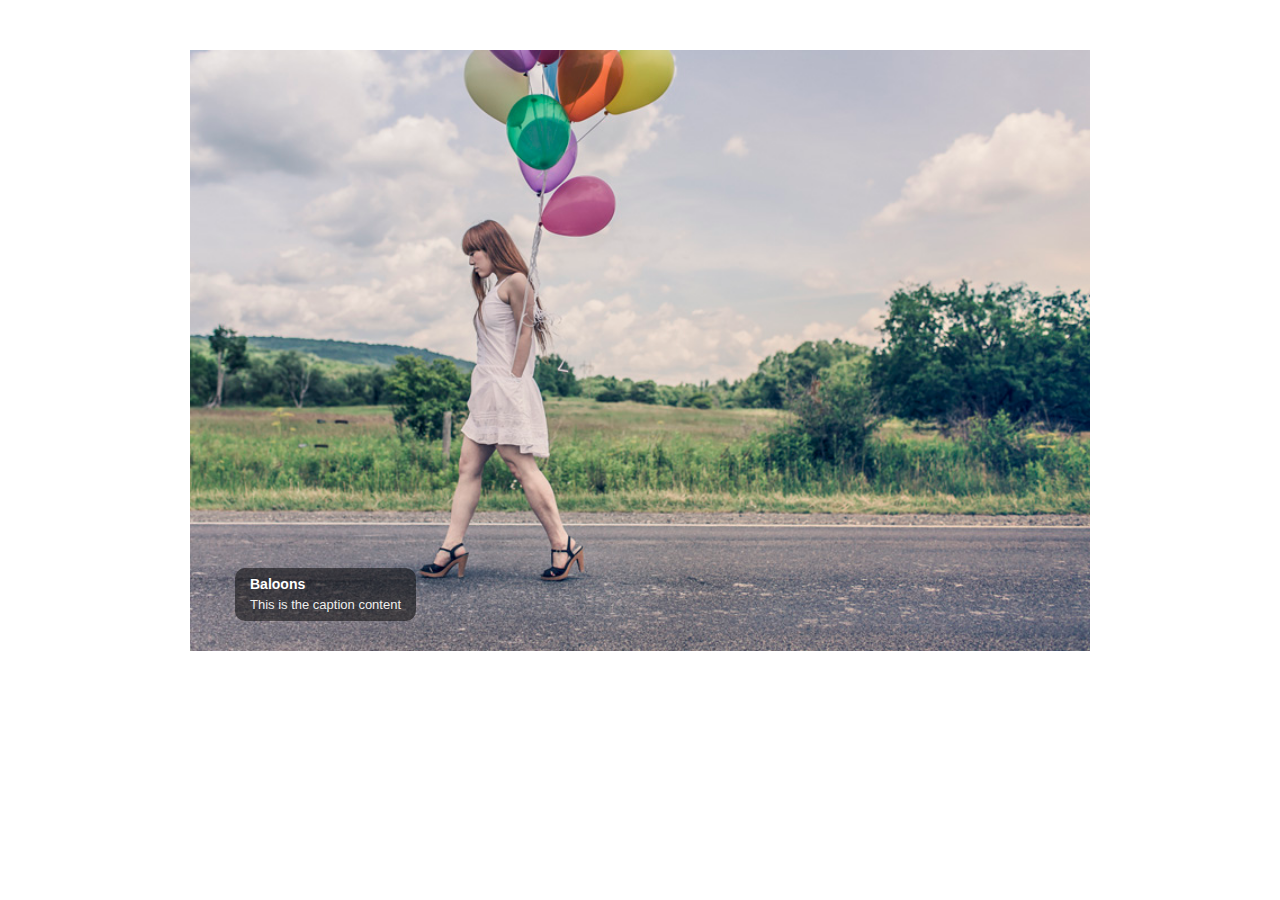
<file: Ideal-Image-Slider-JS-1.5.1/example/captions.html>
<!doctype html>
<html>
<head>
	<meta charset="utf-8">
	<meta http-equiv="X-UA-Compatible" content="IE=edge">
	<title>Captions - Ideal Image Slider Example</title>
	<meta name="viewport" content="width=device-width, initial-scale=1">
	<link rel="stylesheet" href="css/normalize.css">
	<link rel="stylesheet" href="../ideal-image-slider.css">
	<link rel="stylesheet" href="../themes/default/default.css">
	<style media="screen">
	#slider {
		max-width: 900px;
		margin: 50px auto;
	}
	</style>
</head>
<body>

	<div id="slider">
		<img src="img/1.jpg" data-src-2x="img/1@2x.jpg" title="Baloons" alt="This is the caption content" />
		<img data-src="img/2.jpg" data-src-2x="img/2@2x.jpg" src="" title="Skateboard" alt="Captions <em>can</em> contain <strong>HTML</strong>" />
		<img data-src="img/3.jpg" data-src-2x="img/3@2x.jpg" src="" alt="This will be overridden" data-caption="#caption-3" />
		<img data-src="img/4.jpg" data-src-2x="img/4@2x.jpg" src="" title="A title without a caption" alt="" />
		<img data-src="img/3.jpg" data-src-2x="img/4@2x.jpg" src="" title="Silly?" alt="A really really really really really really really really really really really really really really really really really really really really really really really really really long caption" />
	</div>

	<div id="caption-3" style="display:none;">
		<h3>External Caption</h3>
		<p>When using <a href="#">HTML in captions</a> it might be better to use an external caption.</p>
	</div>

	<script src="../ideal-image-slider.js"></script>
	<script src="../extensions/captions/iis-captions.js"></script>
	<script>
	var slider = new IdealImageSlider.Slider('#slider');
	slider.addCaptions();
	slider.start();
	</script>
</body>
</html>
</file>
<file: Ideal-Image-Slider-JS-1.5.1/ideal-image-slider.css>
/*
 * Ideal Image Slider v1.5.1
 *
 * By Gilbert Pellegrom
 * http://gilbert.pellegrom.me
 *
 * Copyright (C) 2014 Dev7studios
 * https://raw.githubusercontent.com/gilbitron/Ideal-Image-Slider/master/LICENSE
 */

.ideal-image-slider {
	position: relative;
	overflow: hidden;
}
.iis-slide {
	display: block;
	bottom: 0;
	text-decoration: none;
	position: absolute;
	top: 0;
	left: 0;
	width: 100%;
	height: 100%;
	background-repeat: no-repeat;
	background-position: 50% 50%;
	background-size: cover;
	text-indent: -9999px;
}

/* Slide effect */
.iis-effect-slide .iis-slide {
	opacity: 0;
	-webkit-transition-property: -webkit-transform;
	   -moz-transition-property: -moz-transform;
		 -o-transition-property: -o-transform;
			transition-property: transform;
	-webkit-transition-timing-function: ease-out;
	   -moz-transition-timing-function: ease-out;
		 -o-transition-timing-function: ease-out;
			transition-timing-function: ease-out;
	-webkit-transform: translateX(0%);
		-ms-transform: translateX(0%);
			transform: translateX(0%);
}
.iis-effect-slide .iis-current-slide {
	opacity: 1;
	z-index: 1;
}
.iis-effect-slide .iis-previous-slide {
	-webkit-transform: translateX(-100%);
		-ms-transform: translateX(-100%);
			transform: translateX(-100%);
}
.iis-effect-slide .iis-next-slide {
	-webkit-transform: translateX(100%);
		-ms-transform: translateX(100%);
			transform: translateX(100%);
}
.iis-effect-slide.iis-direction-next .iis-previous-slide,
.iis-effect-slide.iis-direction-previous .iis-next-slide { opacity: 1; }

/* Touch styles */
.iis-touch-enabled .iis-slide { z-index: 1; }
.iis-touch-enabled .iis-current-slide { z-index: 2; }
.iis-touch-enabled.iis-is-touching .iis-previous-slide,
.iis-touch-enabled.iis-is-touching .iis-next-slide { opacity: 1; }

/* Fade effect */
.iis-effect-fade .iis-slide {
	-webkit-transition-property: opacity;
	   -moz-transition-property: opacity;
		 -o-transition-property: opacity;
			transition-property: opacity;
	-webkit-transition-timing-function: ease-in;
	   -moz-transition-timing-function: ease-in;
		 -o-transition-timing-function: ease-in;
			transition-timing-function: ease-in;
	opacity: 0;
}
.iis-effect-fade .iis-current-slide {
	opacity: 1;
	z-index: 1;
}
</file>
<file: Ideal-Image-Slider-JS-1.5.1/themes/default/default.css>
/*
 * Ideal Image Slider Default Theme
 * Version: 1.2.0
 */

.ideal-image-slider {
	background-color: #fff;
	background-image: url("[data-uri]");
	background-repeat: no-repeat;
	background-position: 50% 50%;
	background-size: 32px 32px;
}

/* Navigation */
.iis-previous-nav,
.iis-next-nav {
	position: absolute;
	top: 50%;
	z-index: 20;
	display: block;
	width: 60px;
	height: 60px;
	text-indent: -9999px;
	background-repeat: no-repeat;
	background-color: rgba(0,0,0,0.5);
	border-radius: 50px;
	background-size: 48px 48px;
	cursor: pointer;
	opacity: 0;
	-webkit-transform: translateY(-50%);
		-ms-transform: translateY(-50%);
			transform: translateY(-50%);
	-webkit-transition: 0.3s ease-out;
	   -moz-transition: 0.3s ease-out;
		 -o-transition: 0.3s ease-out;
			transition: 0.3s ease-out;
}
.iis-previous-nav {
	left: 5%;
	background-position: 35% 50%;
	background-image: url("[data-uri]");
}
.iis-next-nav {
	right: 5%;
	background-position: 65% 50%;
	background-image: url("[data-uri]");
}
.ideal-image-slider:hover .iis-previous-nav,
.ideal-image-slider:hover .iis-next-nav { opacity: 0.5; }
.ideal-image-slider:hover .iis-previous-nav:hover,
.ideal-image-slider:hover .iis-next-nav:hover { opacity: 1.0; }

/* Bullet Navigation */
.iis-bullet-nav {
	position: absolute;
	bottom: 5%;
	right: 5%;
	z-index: 15;
	width: 90%;
	text-align: right;
	opacity: 0.4;
	-webkit-transition: 0.3s ease-out;
	   -moz-transition: 0.3s ease-out;
		 -o-transition: 0.3s ease-out;
			transition: 0.3s ease-out;
}
.iis-has-captions .iis-bullet-nav { max-width: 42%; }
.iis-bullet-nav a {
	display: inline-block;
	width: 10px;
	height: 10px;
	background: transparent;
	text-indent: 9999px;
	margin: 0 5px;
	border: 3px solid rgba(0,0,0,0.5);
	border-radius: 10px;
	cursor: pointer;
	-webkit-transition: 0.3s ease-out;
	   -moz-transition: 0.3s ease-out;
		 -o-transition: 0.3s ease-out;
			transition: 0.3s ease-out;
}
.iis-bullet-nav a.iis-bullet-active,
.iis-bullet-nav a:hover { background: #fff; }
.ideal-image-slider:hover .iis-bullet-nav { opacity: 0.7; }
.ideal-image-slider:hover .iis-bullet-nav:hover { opacity: 1.0; }

/* Captions */
.iis-has-captions .iis-slide { text-indent: 0; }
.iis-caption {
	position: absolute;
	left: 5%;
	bottom: 5%;
	max-width: 90%;
	z-index: 10;
	background: #000;
	background: rgba(0,0,0,0.5);
	padding: 5px 15px;
	border-radius: 10px;
	font: 14px/1.6em "Helvetica Neue", Helvetica, Arial, sans-serif;
	color: #fff;
	-webkit-box-sizing: border-box;
	-moz-box-sizing: border-box;
	box-sizing: border-box;
}
.iis-has-bullet-nav .iis-caption { max-width: 42%; }
.iis-caption .iis-caption-title { font-weight: bold; }
.iis-caption .iis-caption-content {
	font-size: 13px;
	line-height: 1.6em;
	color: #eee;
}
.iis-caption .iis-caption-content a,
.iis-caption .iis-caption-content a:visited {
	color: #eee;
	text-decoration: underline;
	border: 0;
}
.iis-caption .iis-caption-content a:hover,
.iis-caption .iis-caption-content a:active {
	color: #fff;
}
</file>
<file: why.css>
body {
    overflow-x: hidden;
    background-color: #151A22;
}

.jumbo-1 {
    background-color: #00AA77;
    color: white;
    text-align: center;
    padding-top: 150px;
    padding-bottom: 100px;
}

.circle-1 {
    position: relative;
    float: right;
}

.intro {
    z-index: 125;
    margin-left: -15px;
}

.button {
    padding-left: 30px;
    padding-right: 30px;
    border-style: solid;
    border-radius: 150px;
    padding-top: 15px;
    padding-bottom: 0px;
}

.message_modal {
    width: 100vw;
}


/* Slider */

.slick-slide {
    margin: 0px 20px;
}

.slick-slide img {
    width: 100%;
}

.slick-slider {
    position: relative;
    display: block;
    box-sizing: border-box;
    -webkit-user-select: none;
    -moz-user-select: none;
    -ms-user-select: none;
    user-select: none;
    -webkit-touch-callout: none;
    -khtml-user-select: none;
    -ms-touch-action: pan-y;
    touch-action: pan-y;
    -webkit-tap-highlight-color: transparent;
}

.slick-list {
    position: relative;
    display: block;
    overflow: hidden;
    margin: 0;
    padding: 0;
}

.slick-list:focus {
    outline: none;
}

.slick-list.dragging {
    cursor: pointer;
    cursor: hand;
}

.slick-slider .slick-track,
.slick-slider .slick-list {
    -webkit-transform: translate3d(0, 0, 0);
    -moz-transform: translate3d(0, 0, 0);
    -ms-transform: translate3d(0, 0, 0);
    -o-transform: translate3d(0, 0, 0);
    transform: translate3d(0, 0, 0);
}

.slick-track {
    position: relative;
    top: 0;
    left: 0;
    display: block;
}

.slick-track:before,
.slick-track:after {
    display: table;
    content: '';
}

.slick-track:after {
    clear: both;
}

.slick-loading .slick-track {
    visibility: hidden;
}

.slick-slide {
    display: none;
    float: left;
    height: 100%;
    min-height: 1px;
}

[dir='rtl'] .slick-slide {
    float: right;
}

.slick-slide img {
    display: block;
}

.slick-slide.slick-loading img {
    display: none;
}

.slick-slide.dragging img {
    pointer-events: none;
}

.slick-initialized .slick-slide {
    display: block;
}

.slick-loading .slick-slide {
    visibility: hidden;
}

.slick-vertical .slick-slide {
    display: block;
    height: auto;
    border: 1px solid transparent;
}

.slick-arrow.slick-hidden {
    display: none;
}

@media only screen and (max-width: 500px) {
    .t1 {
        font-size: 30px;
    }
    .b1 {
        width: auto;
    }
    .c1 {
        margin-left: 0px;
        margin-right: 0px;
    }
    .m1 {
        margin-left: 0px;
        margin-right: 0px;
    }
    .m2 {
        margin-left: 0px;
        margin-right: 0px;
    }
}
</file>
<file: style2.css>
#button
{
    font-weight: bold;
    color: #201E1E;
    
    
    text-decoration:none;
    width:400px;
    border-radius:30px;
    background-color: transparent;
    border-color: #201E1E;
    border-width: 5px;
    border-style:solid;
    padding:15px;
    margin-left:auto;
    margin-right:auto;
    display: block;
    font-size:1.8em;
    text-align: center;
    margin-top:10px;
}
</file>
<file: style.css>
@import url(https://maxcdn.bootstrapcdn.com/font-awesome/4.4.0/css/font-awesome.min.css);
@import url(https://fonts.googleapis.com/css?family=Raleway:400,800);
@import url('https://fonts.googleapis.com/css?family=Anton');
html,
body {
    overflow-x: hidden;
    text-decoration: none;
}

#member-header {
    /* background: linear-gradient(to right, #ff9966, #ff5e62); */
    background-color: #00AA77;
    color: white;
    /* height: 70vh; */
    text-align: center;
}

.hr1 {
    background-color: #00AA77;
}

a {
    text-decoration: none;
    color: white;
    font-weight: 100;
    padding: 10px;
}

a:hover {
    color: #BEB8B8;
    text-decoration: none;
}

#members-card-accord-1 {
    border-radius: 0rem;
    border-color: #ddd;
    border-style: dashed;
    border-width: 1px;
    background-color: #f8f9fa;
}

#members-card-accord-2 {
    border-radius: 0rem;
    border-color: #ddd;
    border-style: dashed;
    border-width: 1px;
    background-color: #f8f9fa;
}

#members-card-accord-3 {
    border-radius: 0rem;
    border-color: #ddd;
    border-style: dashed;
    border-width: 1px;
    background-color: #f8f9fa;
}

#members-card-accord-4 {
    border-radius: 0rem;
    border-color: #ddd;
    border-style: dashed;
    border-width: 1px;
    background-color: #f8f9fa;
}

#members-card-accord-5 {
    border-radius: 0rem;
    border-color: #ddd;
    border-style: dashed;
    border-width: 1px;
    background-color: #f8f9fa;
}

.profile-card {
    background-color: white;
    border-radius: 1rem;
    margin: 20px;
    padding-top: 10px;
    padding-bottom: 10px;
}

.profile-pic {
    height: 120px;
    width: 120px;
    /* border-style: solid; */
    border-radius: 50%;
    background-image: url("profile.png");
    background-size: 120px 120px;
    height: 120px;
    width: 120px;
    margin: 0 auto;
}

#members-card-accord-6 {
    border-radius: 0rem;
    border-color: #ddd;
    border-style: dashed;
    border-width: 1px;
    background-color: #f8f9fa;
}

#members-card-accord-7 {
    border-radius: 0rem;
    border-color: #ddd;
    border-style: dashed;
    border-width: 1px;
    background-color: #f8f9fa;
}

.accord-text {
    text-decoration: none;
    color: #646768;
}

a.accord-text:hover {
    text-decoration: none;
    color: #1B998B;
}

.card-hod {
    border-radius: 0rem;
    border-color: #ddd;
    border-style: dashed;
    border-width: 1px;
    background-color: #f8f9fa;
    /* margin: 65px; */
}

.card-hod-heading {
    border-radius: 0rem;
    border-color: #ddd;
    border-style: dashed;
    border-width: 1px;
    background-color: #495057;
    padding: 15px;
    text-align: center;
    border-bottom: none;
}

.card-hod-heading-4 {
    border-radius: 0rem;
    border-color: #ddd;
    border-style: dashed;
    border-width: 1px;
    background-color: #f8f9fa;
    padding: 15px;
    text-align: center;
    border-bottom: none;
}

.hod-id-card {
    border-radius: 0rem;
    border-color: #ddd;
    border-style: dashed;
    border-width: 1px;
    background-color: #f8f9fa;
    margin: 45px;
}

.id-header {
    background-color: #FF715B;
    height: 2.5px;
}

.profile-pic-box {
    height: 120px;
    width: 120px;
    border-radius: 50%;
    border-style: dashed;
    border-width: 1px;
    border-color: #ddd;
    position: absolute;
    margin-left: 5.5vw;
    margin-top: 4vh;
    background-image: url("profile.png");
    background-size: 100% 100%;
    z-index: 3;
}

.hod-id-info-2 {
    background-color: #f05f40;
    padding: 10px;
    border-style: dashed;
    border-width: 1px;
    border-bottom: none;
    border-color: #ddd;
    border-left: none;
    border-right: none;
}

.hod-id-info-3 {
    background-color: #f05f40;
    padding: 10px;
    border-style: dashed;
    border-width: 1px;
    border-color: #ddd;
    border-left: none;
    border-right: none;
}

.hod-id-info {
    background-color: white;
    z-index: 2;
}

.id-image-container {
    height: 15vh;
    background-color: #4C5454;
}

.members-side-icon {}

.answer {
    max-width: 100%;
}

.card-pad {
    margin: 20px;
    padding: 0px;
}

.login-card {
    height: 71.5vh;
}

.page-footer {
    padding-top: 50px;
    padding-bottom: 100px;
    padding-left: 15px;
    padding-right: 55px;
    margin-right: auto;
    margin-left: auto;
    background-color: #212529;
    color: #FDF8F8;
    text-decoration: none;
    /* height: 100vh; */
}

#procedure {
    height: 100vh;
    background-color: white;
    text-align: center;
}

#procedure-steps {
    /* margin-top: 100px; */
    margin-bottom: 0px;
    margin-left: 10%;
    margin-right: 10%;
    text-align: left;
}

.members-body {
    overflow-x: hidden;
    text-decoration: none;
    background-color: #151A22;
}

.header-image {
    text-align: center;
}

.procedure-row {
    padding-top: 50px;
}

.procedure-row-1 {
    padding-top: 20px;
    color: #D1CCDC;
}

.procedure-row-2 {
    color: #D1CCDC;
}

hr.procedure-ruling {
    margin-top: 0rem;
    text-align: center;
}

.why-nit {
    text-align: center;
    color: white;
}

.know-btn {
    text-align: right;
    top: 0;
    bottom: 0;
}

.procedure-heading,
.quotes {
    text-align: center;
    margin-top: 0px;
    padding-bottom: 0px;
    font-weight: 300;
    line-height: 1.1;
    font-size: 3.0rem;
    color: #D1CCDC;
}

.quotes1 {
    text-align: center;
    font-size: 1.0rem;
    font-weight: 300;
}

.procedure-content {
    padding-top: 10px;
}

.card-header-2 {
    background-color: transparent;
    padding: .75rem 1.25rem;
    margin-bottom: 0;
    border-bottom: 1px, solid, rgba(0, 0, 0, .125);
}

#testimonials {
    margin: 100px;
}

.header-login-btn {
    margin-top: 20%;
    text-align: left;
}

#jumbo-index-page {
    /* Safari */
    transform: skewY(-15deg);
    /* height: 100vh; */
    /* background: linear-gradient(-45deg, #00aa77, #38ef7d); */
    background-color: #00AA77;
    /* background-size: cover; */
    color: white;
    top: -6px;
    left: 0;
    width: 100%;
    height: 95vh;
    display: block;
    transform-origin: left top;
    z-index: -100;
    position: relative;
}

#wrapper-index {
    position: relative;
}

.card-index-page {
    height: 50vh;
}

.header-button {
    margin-top: 50vh;
    z-index: 100;
    position: absolute;
}

.container-card {
    position: absolute;
    margin-top: 15vh;
    width: 99vw;
}

.company-slider {
    height: 20vh;
    margin-bottom: 10vh;
}

.card-slider {
    /* height: 60vh; */
}

.card-slider-col {
    /* margin-left: 55px; */
    /* height: 20vh; */
}

.carousel {
    height: 71.5vh;
}

.paper-plane {
    font-size: 100px;
    padding: 0 auto;
    color: #ddd;
    padding: 40px;
    border-radius: 50%;
    border-style: solid;
    border-width: 2px;
    border-color: #ddd;
    margin-bottom: 40px;
    margin-top: 40px;
    background: linear-gradient(45deg, #0F1F38, #151A22);
}

.paper-plane-col {
    text-align: center;
    padding-top: 20px;
    padding-bottom: 20px;
}


/* 
.quotes {
    text-align: center;
    padding: 20px;
    margin: 50px; */

.white {
    background-color: #464a4c;
}

.card {
    margin: 0 auto;
    /* Added */
    float: none;
    /* Added */
    margin-bottom: 10px;
    /* Added */
}

.member-card {
    background-color: transparent;
}

#logo-top {
    display: inline;
    -moz-text-size-adjust: 10%;
}

.card-container {
    margin: 50px;
}

.jumbo-index-page-2 {
    margin-top: 100px;
    background: linear-gradient(to right, #ff9966, #ff5e62);
    background-image: url('http://www.codeschool.com/assets/pages/home/bg-guide-row-ddbe2e08a865e866353bbf352e62b480318b1d7e71f8b7e79e38f434fc901c42.png');
    height: 50vh;
    text-align: center;
}

figure.snip1192 {
    font-family: 'Raleway', Arial, sans-serif;
    position: relative;
    float: left;
    overflow: hidden;
    margin: 10px 1%;
    min-width: 220px;
    max-width: 310px;
    width: 100%;
    color: #333;
    text-align: left;
    box-shadow: none !important;
}

figure.snip1192 * {
    -webkit-box-sizing: border-box;
    box-sizing: border-box;
}

figure.snip1192 img {
    max-width: 100%;
    height: 100px;
    width: 100px;
    border-radius: 50%;
    margin-bottom: 15px;
    display: inline-block;
    z-index: 1;
    position: relative;
}

figure.snip1192 blockquote {
    margin: 0;
    display: block;
    border-radius: 8px;
    position: relative;
    background-color: #fafafa;
    padding: 30px 50px 65px 50px;
    font-size: 0.8em;
    font-weight: 500;
    margin: 0 0 -50px;
    line-height: 1.6em;
    box-shadow: 0 0 5px rgba(0, 0, 0, 0.15);
}

figure.snip1192 blockquote:before,
figure.snip1192 blockquote:after {
    font-family: 'FontAwesome';
    content: "\201C";
    position: absolute;
    font-size: 50px;
    opacity: 0.3;
    font-style: normal;
}

figure.snip1192 blockquote:before {
    top: 35px;
    left: 20px;
}

figure.snip1192 blockquote:after {
    content: "\201D";
    right: 20px;
    bottom: 35px;
}

figure.snip1192 .author {
    margin: 0;
    text-transform: uppercase;
    text-align: center;
}

figure.snip1192 .author h5 {
    opacity: 0.8;
    margin: 0;
    font-weight: 800;
}

figure.snip1192 .author h5 span {
    font-weight: 400;
    text-transform: none;
    display: block;
}

.author {
    color: white;
}


/* Demo purposes only */

.button-jumbo-2-index {
    left: 0px;
    right: 0px;
    margin-right: 50px;
}

.jumbo-index-three {
    background-color: white;
}

.jumbo-index-four {
    height: 200vh;
    margin-top: -32px;
}


/*navigation starts*/

#mainNav {
    /* border-color: rgba(34, 34, 34, 0.05);
    background-color: white; */
    /*font-family: 'Open Sans', 'Helvetica Neue', Arial, sans-serif;*/
    -webkit-transition: all 0.2s;
    -moz-transition: all 0.2s;
    transition: all 0.2s;
    color: white;
    /* box-shadow: 0 0 5px 0 black; */
}


/* #mainNav .navbar-brand {
    color: #F05F40; font-weight: 700;
    text-transform: uppercase; */


/*font-family: 'Open Sans', 'Helvetica Neue', Arial, sans-serif;*/


}

}

/* #mainNav .navbar-toggle {
    font-size: 12px;
    font-weight: 700;
    text-transform: uppercase;
    color: #A92F2F;
} */

/* #mainNav .navbar-nav>li.nav-item>a.nav-link:focus,
#mainNav .navbar-nav>li.nav-item>a.nav-link {
    font-size: 13px;
    font-weight: 700;
    text-transform: uppercase;
    color: #F9F4F4;
} */

/* #mainNav .navbar-nav>li.nav-item>a.nav-link:focus:hover,
#mainNav .navbar-nav>li.nav-item>a.nav-link:hover {
    color: #F05F40; */

}

/* #mainNav .navbar-nav>li.nav-item>a.nav-link:focus.active,
#mainNav .navbar-nav>li.nav-item>a.nav-link.active {
    color: #F05F40 !important;
    background-color: white;
}
#mainNav .navbar-nav>li.nav-item>a.nav-link:focus.active:hover,
#mainNav .navbar-nav>li.nav-item>a.nav-link.active:hover {
    background-color: white; */

/* }
@media (min-width: 992px) { */

/* #mainNav {
        border-color: rgba(255, 255, 255, 0.3);
        background-color: transparent;
    } */

/* #mainNav .navbar-brand {
        color: rgba(37,
        34,
        34,
        0.70);
    }
    #mainNav .navbar-brand:focus,
    #mainNav .navbar-brand:hover {
        color: #080707;
    }
    #mainNav .navbar-nav>li.nav-item>a.nav-link,
    #mainNav .navbar-nav>li.nav-item>a.nav-link:focus {
        color: rgba(37,
        34,
        34,
        0.70);
    }
    #mainNav .navbar-nav>li.nav-item>a.nav-link:hover,
    #mainNav .navbar-nav>li.nav-item>a.nav-link:focus:hover {
        color: #080707;
    }
    #mainNav.navbar-shrink {
        border-color: rgba(34,
        34,
        34,
        0.05);
        background-color: white;
    } */

/* #mainNav.navbar-shrink .navbar-brand {
        font-size: 16px;
        color: #F05F40;
    }
    
    #mainNav.navbar-shrink .navbar-brand:focus,
    #mainNav.navbar-shrink .navbar-brand:hover {
        color: #f05f40;
    }
    
    #mainNav.navbar-shrink .navbar-nav>li.nav-item>a.nav-link,
    #mainNav.navbar-shrink .navbar-nav>li.nav-item>a.nav-link:focus {
        color: #222222;
    }
    
    #mainNav.navbar-shrink .navbar-nav>li.nav-item>a.nav-link:hover,
    #mainNav.navbar-shrink .navbar-nav>li.nav-item>a.nav-link:focus:hover {
        color: #F05F40;
    } */

}
#logo-text {
    float: left;
}
.fixed-top {
    position: fixed;
}
.logo-img {
    float: right;
}

/*nav ends*/
.button {
    color: white;
    text-decoration: none;
    width: 200px;
    border-radius: 30px;
    background-color: transparent;
    border-color: white;
    border-width: 2px;
    border-style: solid;
    padding: 10px;
    margin-left: auto;
    margin-right: auto;
    display: block;
    text-align: center;
    margin-top: 10px;
    font-weight: 400;
    white-space: nowrap;
    cursor: pointer;
    -webkit-transition-duration: 0.4s;
    /* Safari */
    transition-duration: 0.4s;
}
.button-2 {
    color: white;
    text-decoration: none;
    width: 200px;
    border-radius: 30px;
    background-color: transparent;
    border-color: #ddd;
    border-width: 2px;
    border-style: solid;
    padding: 8px;
    margin-left: auto;
    margin-right: auto;
    display: block;
    text-align: center;
    margin-top: 10px;
    font-weight: 400;
    white-space: nowrap;
    cursor: pointer;
    -webkit-transition-duration: 0.4s;
    /* Safari */
    transition-duration: 0.4s;
}
.button-box {
    margin-top: 40px;
}
.contact-icon {
    display: block;
    margin: auto;
}

/* #button4
{
    
    color: white;
    
    
    text-decoration:none;
    width:200px;
    border-radius:30px;
    background-color: transparent;
    border-color: white;
    border-width: 2px;
    border-style:solid;
    padding:10px;
    margin-left:auto;
    margin-right:auto;
    display: block;
    
    text-align: center;
	margin-top:10px;
	
}

#button3
{
    
    color: white;
    
    
    text-decoration:none;
    width:200px;
    border-radius:30px;
    background-color: transparent;
    border-color: white;
    border-width: 2px;
    border-style:solid;
    padding:10px;
    margin-left:auto;
    margin-right:auto;
    display: block;
    
    text-align: center;
	margin-top:10px;
	
}

#button2
{
    
    color: white;
    
    
    text-decoration:none;
    width:200px;
    border-radius:30px;
    background-color: transparent;
    border-color: white;
    border-width: 2px;
    border-style:solid;
    padding:10px;
    margin-left:auto;
    margin-right:auto;
    display: block;
    
    text-align: center;
	margin-top:10px;
	
} */
a.button:hover {
    background: white;
    color: #0F0E0E;
    text-decoration: none;
}
a.button-2:hover {
    background:#ddd;
    color: #151A22;
    text-decoration: none;
}
.login-image {
    width:100%;
    height:100%;
}
#contact-us {
    text-align: left;
    margin-bottom: 0;
    margin-top: 100px;
    /* background-color: #F46036; */
    background-color: #00AA77;
    color: white;
    border-radius: 0px;
    /* background-image: url("world.svg");
    background-repeat: none;
    background-size: auto; */
}
#know {
    text-align: center;
}
@-webkit-keyframes ani-mouse {
    0% {
        opacity: 1;
        top: 29%;
    }
    15% {
        opacity: 1;
        top: 50%;
    }
    50% {
        opacity: 0;
        top: 50%;
    }
    100% {
        opacity: 0;
        top: 29%;
    }
}
@-moz-keyframes ani-mouse {
    0% {
        opacity: 1;
        top: 29%;
    }
    15% {
        opacity: 1;
        top: 50%;
    }
    50% {
        opacity: 0;
        top: 50%;
    }
    100% {
        opacity: 0;
        top: 29%;
    }
}
@keyframes ani-mouse {
    0% {
        opacity: 1;
        top: 29%;
    }
    15% {
        opacity: 1;
        top: 50%;
    }
    50% {
        opacity: 0;
        top: 50%;
    }
    100% {
        opacity: 0;
        top: 29%;
    }
}
.scroll-btn {
    display: block;
    position: absolute;
    left: 0;
    right: 0;
    text-align: center;
    bottom: 0;
}
.scroll-btn>* {
    display: inline-block;
    line-height: 18px;
    font-size: 13px;
    font-weight: normal;
    color: #7f8c8d;
    color: #ffffff;
    font-family: "proxima-nova",
    "Helvetica Neue",
    Helvetica,
    Arial,
    sans-serif;
    letter-spacing: 2px;
}
.scroll-btn>*:hover,
.scroll-btn>*:focus,
.scroll-btn>*.active {
    color: #ffffff;
}
.scroll-btn>*:hover,
.scroll-btn>*:focus,
.scroll-btn>*:active,
.scroll-btn>*.active {
    opacity: 0.8;
    filter: alpha(opacity=80);
}
.scroll-btn .mouse {
    position: relative;
    display: block;
    width: 35px;
    height: 55px;
    margin: 0 auto 20px;
    -webkit-box-sizing: border-box;
    -moz-box-sizing: border-box;
    box-sizing: border-box;
    border: 3px solid white;
    border-radius: 23px;
}
.scroll-btn .mouse>* {
    position: absolute;
    display: block;
    top: 29%;
    left: 50%;
    width: 8px;
    height: 8px;
    margin: -4px 0 0 -4px;
    background: white;
    border-radius: 50%;
    -webkit-animation: ani-mouse 2.5s linear infinite;
    -moz-animation: ani-mouse 2.5s linear infinite;
    animation: ani-mouse 2.5s linear infinite;
}
@media only screen and (max-width: 500px) {
    .kk1 {
        padding-top:0px;
    }
    .main_heading {
        font-size:30px;
    }
    #mainNav {
        background-color:rgb(21,
        26,
        34);
    }
    .navbar-toggle-right {
        color:white;
    }
    .procedure-heading,
    .quotes {
        font-size: 1.5rem;
    }
    .procedure-row {
        padding-top: 5px;
    }
    .procedure-topic {
        font-size: 1.0rem;
    }
    .procedure-content {
        font-size: .7rem;
        padding-top: 0px;
    }
    .procedure-icon {
        width: 40px;
        height: 40px;
    }
    #mainNav .navbar .navbar-expand-lg .navbar-light .fixed-top {
        background-color: white;
    }
    .carousel {
        visibility: hidden;
        margin-left:none;
        width:100vw;
        height:50vh;
    }
    .shadow {
        box-shadow: 0 1px 3px rgba(0,
        0,
        0,
        0.12),
        0 1px 2px rgba(0,
        0,
        0,
        0.24);
        transition: all 0.3s cubic-bezier(.25,
        .8,
        .25,
        1);
    }
    .card-slider-col {
        visibility: hidden;
        margin-left:0px;
    }
    .login-card {
        /* visibility: hidden; */
    }
    .img-fluid {
        height:50vh;
    }
}
body.indexbody {
    background-color: #151A22;
    color: white;
}
.navbar-light .navbar-nav .nav-link {
    color:white;
}
.color-change {
    background-color: #151A22;
    color: black;
    box-shadow: 0px 0px 10px black;
}

/* .color-change-2 {
    color:black;
} */

/*svg*/
.svg:hover path {
    fill: red;
}
.container-1 {
    margin-left:50px;
    margin-right:50px;
    margin-bottom:100px;
    margin-top:50px;
}
.hod-img {
    background-image:url("profile.png");
    background-size:100%;
    height:180px;
    width:180px;
    display:block;
    margin:0 auto;
}
.prof-name {
    border-style:solid;
    border-color:#00A878;
    border-width:1px;
    margin-top:20px;
    padding:5px;
}
.hod-info-row {
    margin-left:70px;
    margin-right:70px;
}
.hod-info-row:hover {
    border-style:solid;
    border-color:#00A878;
    border-width:1px;
    transition-duration: .4s;
    background-color:rgba(0,
    168,
    118,
    0.21);
    margin:auto;
}
.student-member-container {
    color:white;
    /* background-color:#EDF5FC; */
}
.panel-group .panel {
    border-radius: 0;
    box-shadow: none;
    border-color: #EEEEEE;
}
.accord {
    margin-left:60px;
    margin-right:60px;
    margin-top:30px;
}
.panel-default>.panel-heading {
    padding: 0;
    border-radius: 0;
    color: #212121;
    background-color: transparent;
    border-style:solid;
    margin-bottom:10px;
    border-width:1px;
    border-color:#00AA77;
}
.panel-title {
    font-size: 14px;
}
.panel-title>a {
    display: block;
    padding: 15px;
    text-decoration: none;
}
.more-less {
    float: right;
    color: #212121;
}
.panel-default>.panel-heading+.panel-collapse>.panel-body {
    border-top-color: #EEEEEE;
}
</file>
